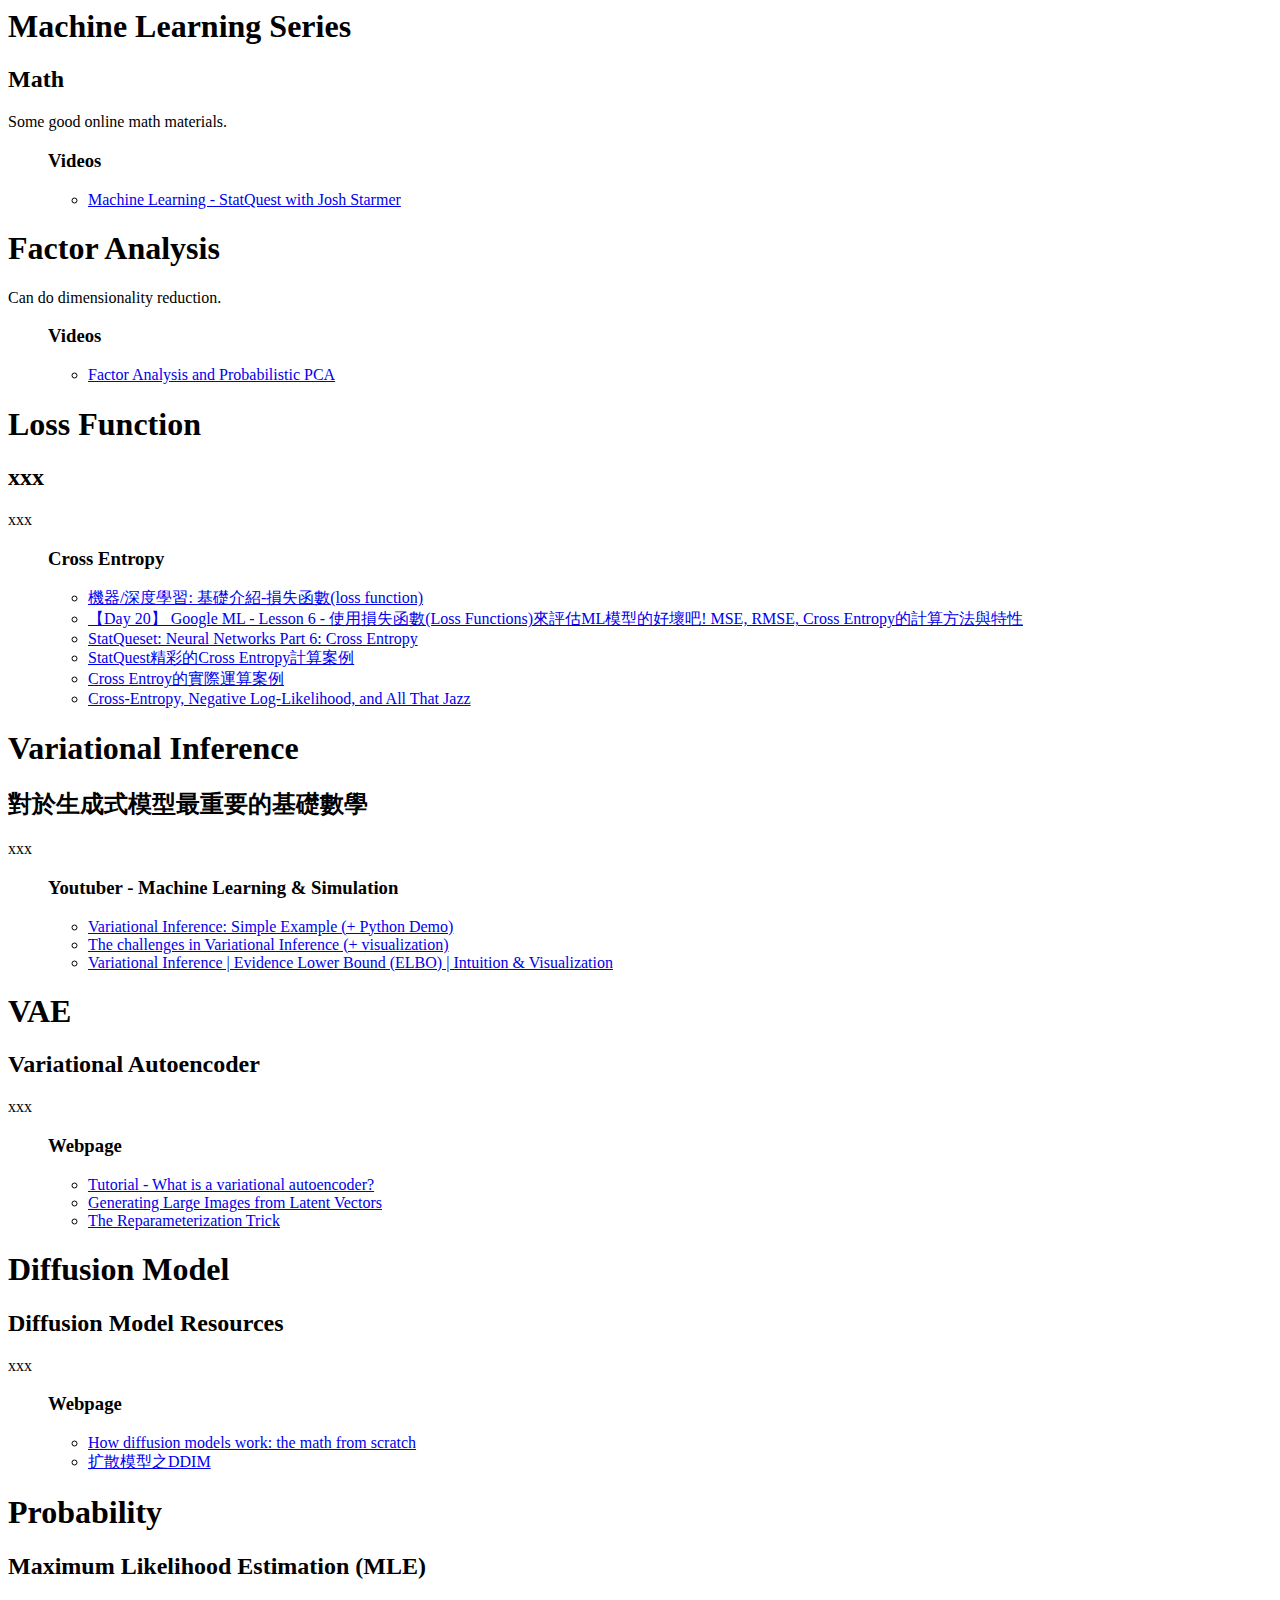
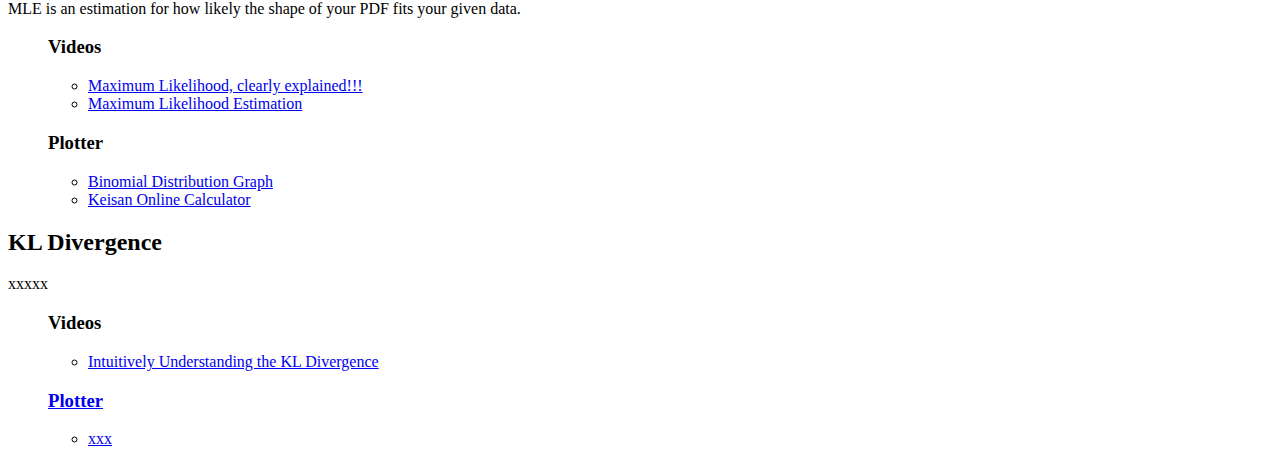
<file: old/index.html>
<html>

<head>
    <title>
        Mr.Fu's Page
    </title>
</head>

<body>
    <h1>Machine Learning Series</h1>
    <h2>Math</h2>
    <div>Some good online math materials.</div>
    <ul>
        <h3>Videos</h3>
        <ul>
            <li><a href="https://www.youtube.com/playlist?list=PLblh5JKOoLUICTaGLRoHQDuF_7q2GfuJF">Machine Learning -
                    StatQuest with Josh Starmer</a></li>
        </ul>
    </ul>

    <h1>Factor Analysis</h1>
    <div>Can do dimensionality reduction.</div>
    <ul>
        <h3>Videos</h3>
        <ul>
            <li><a href="https://www.youtube.com/watch?v=lJ0cXPoEozg">
                    Factor Analysis and Probabilistic PCA
                </a></li>
        </ul>
    </ul>

    <h1>Loss Function</h1>
    <h2>xxx</h2>
    <div>xxx</div>
    <ul>
        <h3>Cross Entropy</h3>
        <ul>
            <li><a
                    href="https://chih-sheng-huang821.medium.com/%E6%A9%9F%E5%99%A8-%E6%B7%B1%E5%BA%A6%E5%AD%B8%E7%BF%92-%E5%9F%BA%E7%A4%8E%E4%BB%8B%E7%B4%B9-%E6%90%8D%E5%A4%B1%E5%87%BD%E6%95%B8-loss-function-2dcac5ebb6cb">機器/深度學習:
                    基礎介紹-損失函數(loss function)</a></li>
            <li><a href="https://ithelp.ithome.com.tw/articles/10218158">【Day 20】 Google ML - Lesson 6 - 使用損失函數(Loss
                    Functions)來評估ML模型的好壞吧! MSE, RMSE, Cross Entropy的計算方法與特性</a></li>
            <li><a href="https://www.youtube.com/watch?v=6ArSys5qHAU&list=PLblh5JKOoLUIxGDQs4LFFD--41Vzf-ME1&index=11">StatQueset:
                    Neural Networks Part 6: Cross Entropy</a></li>
            <li><a href="https://www.youtube.com/watch?v=xBEh66V9gZo&list=PLblh5JKOoLUIxGDQs4LFFD--41Vzf-ME1&index=12">StatQuest精彩的Cross
                    Entropy計算案例</a></li>
            <li><a
                    href="https://www.cupoy.com/qa/club/ai_tw/0000016D6BA22D97000000016375706F795F72656C656173654B5741535354434C5542/0000017BA0B0F427000000086375706F795F72656C656173655155455354">Cross
                    Entroy的實際運算案例</a></li>
            <li><a
                    href="https://towardsdatascience.com/cross-entropy-negative-log-likelihood-and-all-that-jazz-47a95bd2e81">Cross-Entropy,
                    Negative Log-Likelihood, and All That Jazz</a></li>
        </ul>
    </ul>

    <h1>Variational Inference</h1>
    <h2>對於生成式模型最重要的基礎數學</h2>
    <div>xxx</div>
    <ul>
        <h3>Youtuber - Machine Learning & Simulation</h3>
        <ul>
            <li><a href="https://www.youtube.com/watch?v=u4BJdBCDR9w">
                Variational Inference: Simple Example (+ Python Demo)
            </a></li>
            <li><a href="https://www.youtube.com/watch?v=gV1NWMiiAEI">
                The challenges in Variational Inference (+ visualization)
            </a></li>
            <li><a href="https://www.youtube.com/watch?v=HxQ94L8n0vU">
                Variational Inference | Evidence Lower Bound (ELBO) | Intuition & Visualization
            </a></li>
        </ul>
    </ul>

    <h1>VAE</h1>
    <h2>Variational Autoencoder</h2>
    <div>xxx</div>
    <ul>
        <h3>Webpage</h3>
        <ul>
            <li><a href="https://jaan.io/what-is-variational-autoencoder-vae-tutorial/">Tutorial - What is a variational
                    autoencoder?</a></li>
            <li><a href="https://blog.otoro.net/2016/04/01/generating-large-images-from-latent-vectors/">Generating
                    Large Images from Latent Vectors</a></li>
            <li><a href="https://gregorygundersen.com/blog/2018/04/29/reparameterization/">
                    The Reparameterization Trick
                </a></li>
        </ul>
    </ul>

    <h1>Diffusion Model</h1>
    <h2>Diffusion Model Resources</h2>
    <div>xxx</div>
    <ul>
        <h3>Webpage</h3>
        <ul>
            <li><a href="https://theaisummer.com/diffusion-models/">
                    How diffusion models work: the math from scratch
                </a></li>
            <li><a href="https://zhuanlan.zhihu.com/p/565698027">
                扩散模型之DDIM
            </a></li>
        </ul>
    </ul>


    <h1>Probability</h1>
    <h2>Maximum Likelihood Estimation (MLE)</h2>
    <div>MLE is an estimation for how likely the shape of your PDF fits your given data.</div>
    <ul>
        <h3>Videos</h3>
        <ul>
            <li><a href="https://www.youtube.com/watch?v=XepXtl9YKwc">Maximum Likelihood, clearly explained!!! </li>
            <li><a href="https://www.youtube.com/playlist?list=PLdxWrq0zBgPXWD7_sc7uf8BdirORFRA2-">Maximum Likelihood
                    Estimation </a></li>
        </ul>
        <h3>Plotter</h3>
        <ul>
            <li><a href="https://homepage.divms.uiowa.edu/~mbognar/applets/bin.html">Binomial Distribution Graph</a>
            </li>
            <li><a href="https://keisan.casio.com/menu/system/000000000540">Keisan Online Calculator</a></li>
        </ul>
    </ul>

    <h2>KL Divergence</h2>
    <div>xxxxx</div>
    <ul>
        <h3>Videos</h3>
        <ul>
            <li><a href="https://www.youtube.com/watch?v=SxGYPqCgJWM">Intuitively Understanding the KL Divergence
            </li>
        </ul>
        <h3>Plotter</h3>
        <ul>
            <li>xxx</a>
            </li>
        </ul>
    </ul>
</body>

</html>
</file>
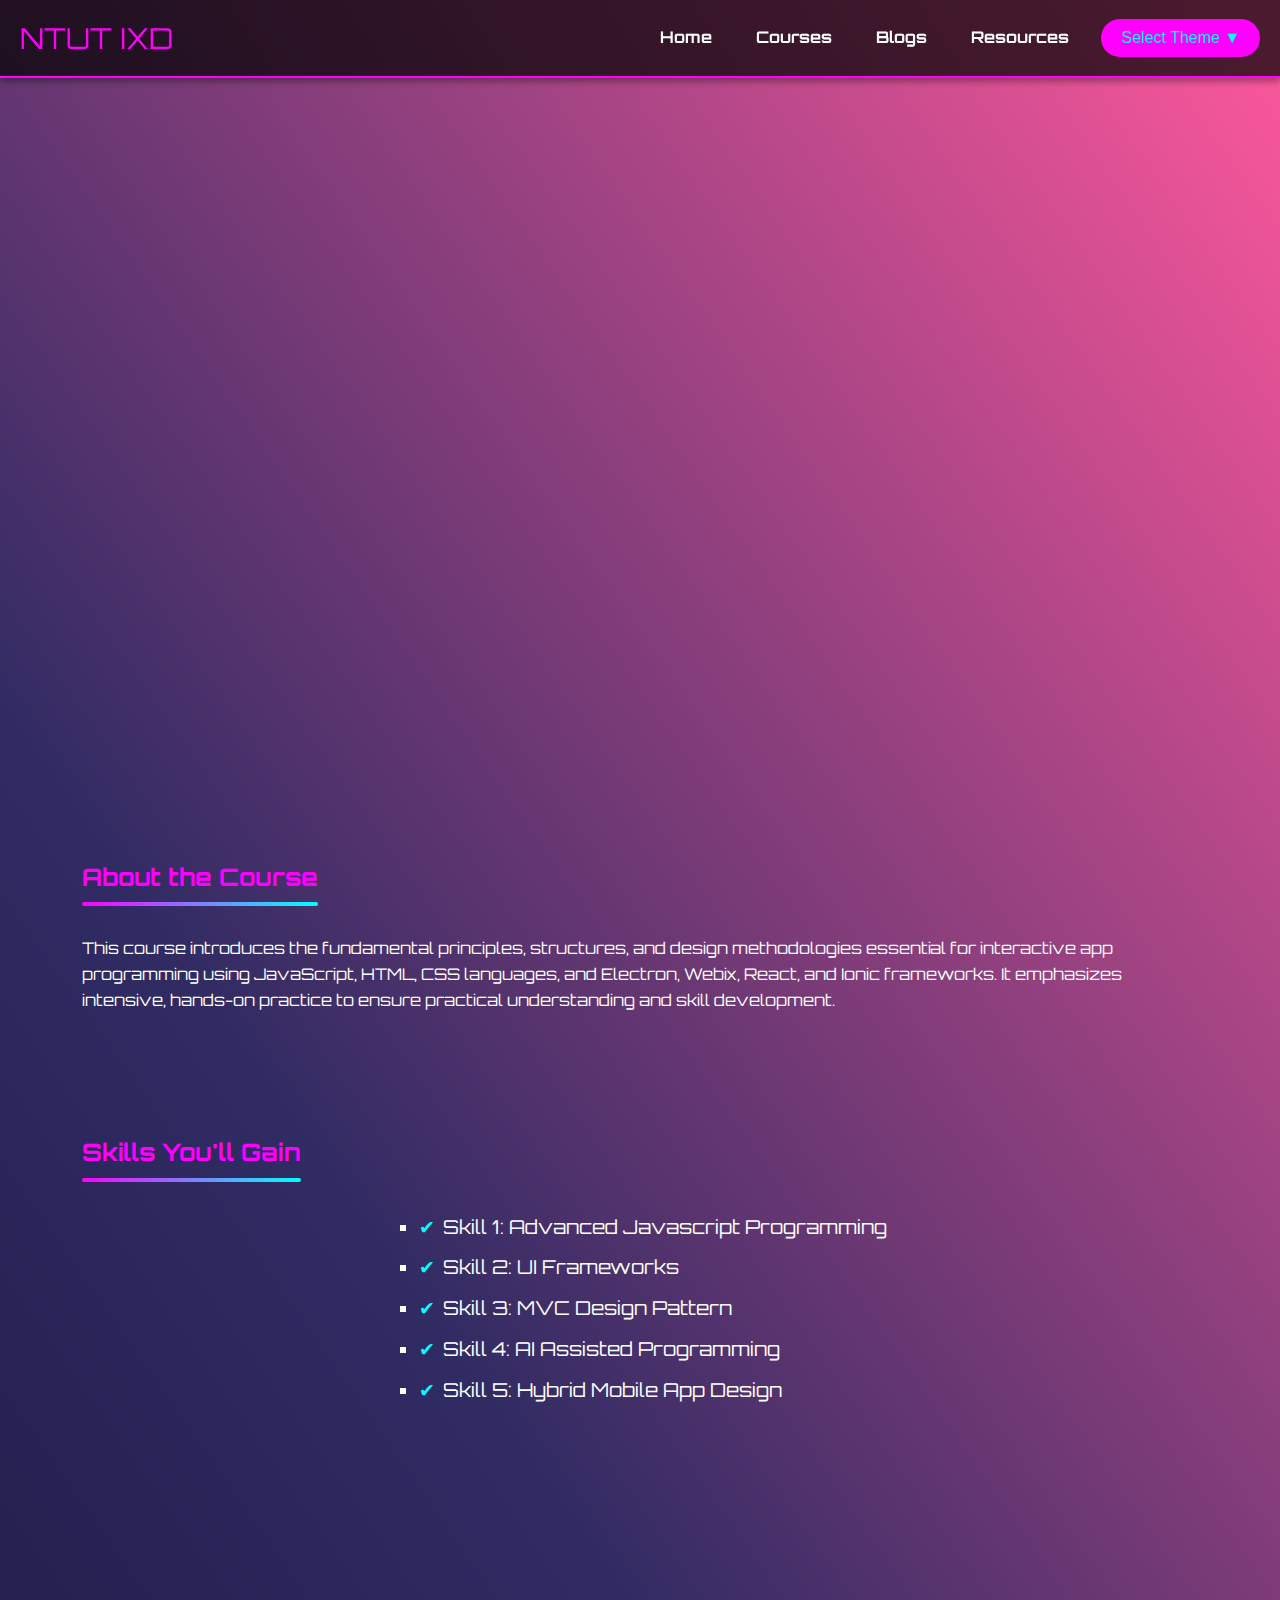
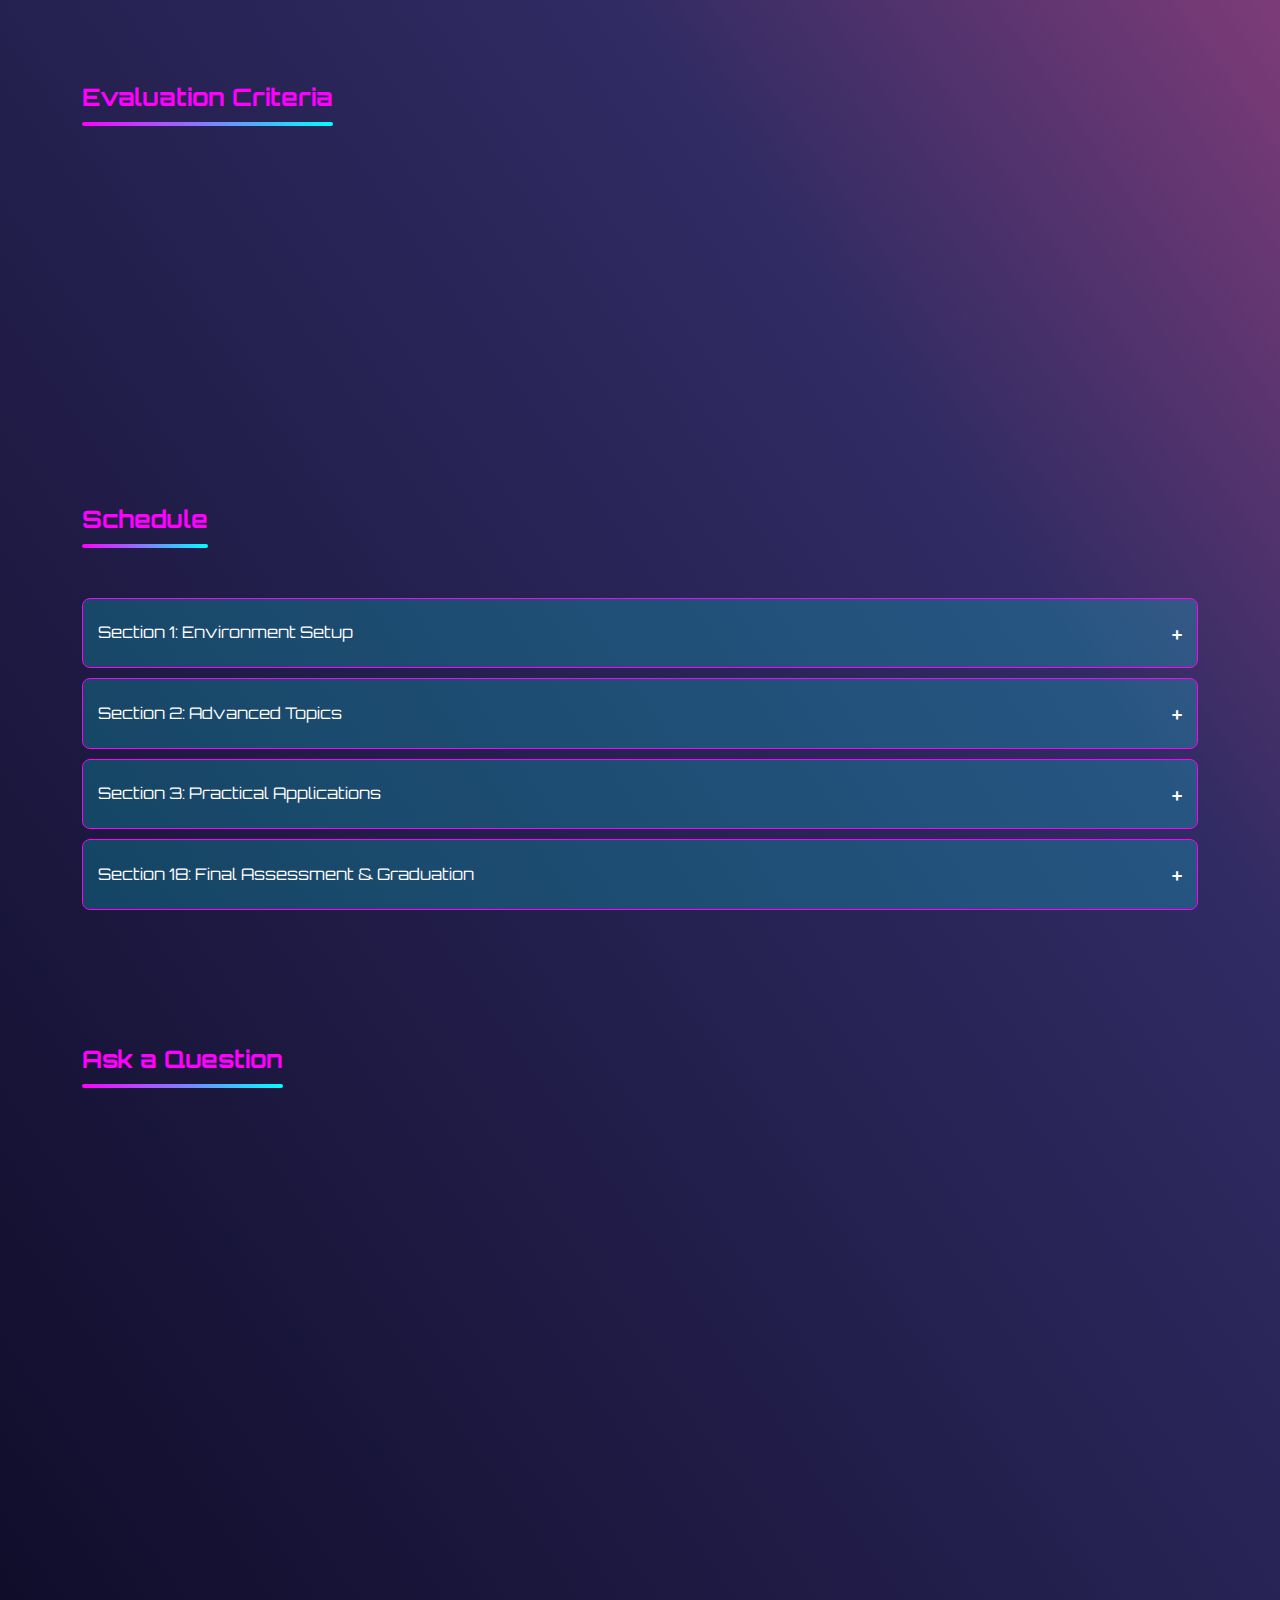
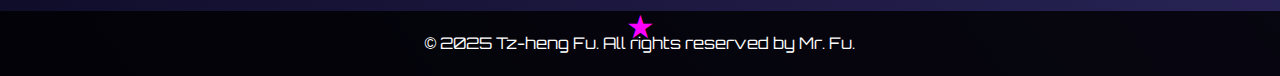
<file: index_113-2_program_II.html>
<!DOCTYPE html>
<html lang="en">

<head>
    <meta charset="UTF-8">
    <!-- Existing meta tags -->
    <meta name="viewport" content="width=device-width, initial-scale=1.0">
    <title>Advanced Interactive Programming Design</title>
    <!-- Font Links -->
    <link
        href="https://fonts.googleapis.com/css2?family=Orbitron:wght@400;700&family=Audiowide&family=VT323&display=swap"
        rel="stylesheet">
    <!-- <link href="https://fonts.googleapis.com/css2?family=Audiowide&display=swap" rel="stylesheet"> -->
    <!-- Custom Stylesheet -->
    <link rel="stylesheet" href="css/darkMode.css"> <!-- Load darkMode.css first -->
    <link rel="stylesheet" href="css/darkModeBlue.css">
    <link rel="stylesheet" href="css/darkModeHiContrast.css">
    <link rel="stylesheet" href="css/cyberpunkNeon.css">
    <link rel="stylesheet" href="css/cyberpunkHolo.css">
    <link rel="stylesheet" href="css/cyberpunkMatrix.css">
    <link rel="stylesheet" href="css/crimsonEmber.css">
    <link rel="stylesheet" href="css/electricIndigo.css">
    <link rel="stylesheet" href="css/emeraldGlow.css">
    <link rel="stylesheet" href="css/superVibrant.css">
    <link rel="stylesheet" href="css/myStyle.css"> <!-- Load myStyle.css after -->
    <!-- Theme Stylesheets -->
    <style>
        /* Optional: Smooth Transitions for Common Elements */
        body,
        .navbar,
        .video-banner .overlay,
        section,
        footer,
        .accordion-header,
        .accordion-content,
        .form-control,
        .btn-primary,
        .btn-warning {
            transition: background-color 0.3s ease, color 0.3s ease, border-color 0.3s ease;
        }
    </style>
</head>

<body>
    <!-- Responsive Navbar -->
    <nav class="navbar">
        <div class="navbar-container">
            <a class="navbar-brand" href="#">NTUT IXD</a>
            <button class="navbar-toggler" id="navbarToggler" aria-label="Toggle navigation">
                ☰
            </button>
            <div class="navbar-links" id="navbarLinks">
                <a class="nav-link active" href="#home">Home</a>
                <a class="nav-link" href="#courses">Courses</a>
                <a class="nav-link" href="#blogs">Blogs</a>
                <a class="nav-link" href="#resources">Resources</a>
                <!-- Theme Switcher Dropdown -->
                <div class="dropdown">
                    <button class="dropdown-toggle" id="themeDropdown">
                        Select Theme ▼</button>
                    <ul class="dropdown-menu" id="themeDropdownMenu">
                        <li><button class="dropdown-item" onclick="setTheme('dark-mode-1')">Classic Dark</button></li>
                        <!-- <li><button class="dropdown-item" onclick="setTheme('dark-mode-2')">Dark Blue</button></li> -->
                        <li><button class="dropdown-item" onclick="setTheme('cyberpunk-1')">Neon Cyberpunk</button></li>
                        <li><button class="dropdown-item" onclick="setTheme('cyberpunk-2')">Holographic
                                Cyberpunk</button></li>
                        <li><button class="dropdown-item" onclick="setTheme('cyberpunk-3')">Matrix Cyberpunk</button>
                        </li>
                        <li>
                            <hr class="divider">
                        </li>
                        <!-- <li><button class="dropdown-item" onclick="setTheme('crimson-ember')">Crimson Ember</button>
                        </li> -->
                        <li><button class="dropdown-item" onclick="setTheme('electric-indigo')">Electric Indigo</button>
                        </li>
                        <li><button class="dropdown-item" onclick="setTheme('emerald-glow')">Emerald Glow</button>
                        </li>
                        <li><button class="dropdown-item" onclick="setTheme('super-vibrant')">Super Vibrant</button>
                        </li>
                        <li>
                            <hr class="divider">
                        </li>
                        <li><button class="dropdown-item" onclick="setTheme('')">Light Mode</button></li>
                    </ul>
                </div>
            </div>
        </div>
    </nav>
    <!-- End of Navbar -->

    <!-- Full-width Video Banner -->
    <div class="video-banner" id="home">
        <video autoplay muted loop>
            <source
                src="https://raw.githubusercontent.com/jomo0825/jomo0825.github.io/master/video/346330714855940096.mp4"
                type="video/mp4">
            Your browser does not support the video tag.
        </video>
        <div class="overlay">
            <h1>Advanced Interactive Programming Design</h1>
            <p>Enhance your skills with our comprehensive program</p>
            <br><br>
        </div>
    </div>

    <!-- About Section -->
    <section id="about" class="section">
        <div class="container">
            <h2>About the Course</h2>
            <p>
                This course introduces the fundamental principles, structures, and design methodologies essential for
                interactive app programming using JavaScript, HTML, CSS languages, and Electron, Webix, React, and Ionic
                frameworks. It emphasizes
                intensive, hands-on practice to ensure practical understanding and skill development.
            </p>
        </div>
    </section>

    <!-- Skills You'll Gain Section -->
    <section id="skills" class="section">
        <div class="container">
            <h2>Skills You'll Gain</h2>
            <div class="skills-container">
                <div class="skills-list">
                    <ul>
                        <li>Skill 1: Advanced Javascript Programming</li>
                        <li>Skill 2: UI Frameworks</li>
                        <li>Skill 3: MVC Design Pattern</li>
                        <li>Skill 4: AI Assisted Programming</li>
                        <li>Skill 5: Hybrid Mobile App Design</li>
                    </ul>
                </div>
                <div class="skills-description">
                    <p>
                        Throughout the course, you'll engage in various activities and projects that will help you
                        develop these essential skills. Our curriculum is tailored to ensure you’re industry-ready upon
                        completion.
                    </p>
                </div>
            </div>
        </div>
    </section>

    <!-- Evaluation Criteria Section -->
    <section id="evaluation" class="section">
        <div class="container">
            <h2>Evaluation Criteria</h2>
            <table class="custom-table">
                <thead>
                    <tr>
                        <th>Criteria</th>
                        <th>%</th>
                        <th>Description</th>
                    </tr>
                </thead>
                <tbody>
                    <tr>
                        <td>Attendance</td>
                        <td>10%</td>
                        <td>Participation in classes and activities on time.</td>
                    </tr>
                    <tr>
                        <td>Mid-term Project</td>
                        <td>40%</td>
                        <td>Design and upload your mid-term project.</td>
                    </tr>
                    <tr>
                        <td>Final Project</td>
                        <td>50%</td>
                        <td>Design, upload, and present your final project.</td>
                    </tr>
                </tbody>
            </table>
        </div>
    </section>

    <!-- 18 Week Schedule in Accordion -->
    <section id="schedule" class="section">
        <div class="container">
            <h2>Schedule</h2>
            <div class="accordion" id="scheduleAccordion">
                <!-- Example Week -->
                <div class="accordion-item">
                    <div class="accordion-header" onclick="toggleAccordion('collapseOne')">
                        <span>Section 1: Environment Setup</span>
                        <span class="accordion-icon" id="collapseOneIcon">+</span>
                    </div>
                    <div class="accordion-content" id="collapseOne">
                        <div class="card">
                            <div class="card-body">
                                <h5 class="card-title">Setup Your Development Environment</h5>
                                <p class="card-text">Install all the required tools and modules. The demonstration
                                    will be shown on Windows system.
                                </p>
                            </div>
                        </div>
                    </div>
                </div>
                <!-- Week 2 -->
                <div class="accordion-item">
                    <div class="accordion-header" onclick="toggleAccordion('collapseTwo')">
                        <span>Section 2: Advanced Topics</span>
                        <span class="accordion-icon" id="collapseTwoIcon">+</span>
                    </div>
                    <div class="accordion-content" id="collapseTwo">
                        <div class="card">
                            <div class="card-body">
                                <h5 class="card-title">Deep Dive into Advanced Subjects</h5>
                                <p class="card-text">Exploration of more complex topics and their applications.</p>
                            </div>
                        </div>
                    </div>
                </div>
                <!-- Week 3 -->
                <div class="accordion-item">
                    <div class="accordion-header" onclick="toggleAccordion('collapseThree')">
                        <span>Section 3: Practical Applications</span>
                        <span class="accordion-icon" id="collapseThreeIcon">+</span>
                    </div>
                    <div class="accordion-content" id="collapseThree">
                        <div class="card">
                            <div class="card-body">
                                <h5 class="card-title">Hands-On Projects</h5>
                                <p class="card-text">Applying learned concepts through practical assignments.</p>
                            </div>
                        </div>
                    </div>
                </div>
                <!-- ... Continue adding weeks up to Week 18 -->
                <!-- Week 18 -->
                <div class="accordion-item">
                    <div class="accordion-header" onclick="toggleAccordion('collapseEighteen')">
                        <span>Section 18: Final Assessment & Graduation</span>
                        <span class="accordion-icon" id="collapseEighteenIcon">+</span>
                    </div>
                    <div class="accordion-content" id="collapseEighteen">
                        <div class="card">
                            <div class="card-body">
                                <h5 class="card-title">Final Projects and Evaluation</h5>
                                <p class="card-text">Completion of final projects and overall course assessment.</p>
                            </div>
                        </div>
                    </div>
                </div>
            </div>
        </div>
    </section>

    <!-- Message Form -->
    <section id="contact" class="section">
        <div class="container">
            <h2>Ask a Question</h2>
            <form class="contact-form">
                <div class="form-group">
                    <label for="name">Name</label>
                    <input type="text" id="name" class="form-control" placeholder="Your name" required>
                </div>
                <div class="form-group">
                    <label for="email">Email</label>
                    <input type="email" id="email" class="form-control" placeholder="Your email" required>
                </div>
                <div class="form-group">
                    <label for="message">Message</label>
                    <textarea id="message" class="form-control" placeholder="Your message" required></textarea>
                </div>
                <button type="submit" class="btn btn-primary">Send</button>
            </form>
        </div>
    </section>

    <!-- Footer -->
    <footer>
        <div class="container">
            <p>&copy; 2025 Tz-heng Fu. All rights reserved by Mr. Fu.</p>
        </div>
    </footer>

    <!-- Custom JavaScript -->
    <script src="js/main.js"></script>
</body>

</html>
</file>
<file: css/darkMode.css>
/* darkMode.css */

/* Classic Dark Mode */
body.dark-mode-1 {
    background-color: #121212;
    color: #e0e0e0;
    font-family: 'Arial', sans-serif;
}

/* Navbar Styles */
body.dark-mode-1 .navbar {
    background-color: #1f1f1f;
    padding: 15px 20px;
    position: sticky;
    top: 0;
    z-index: 1000;
}

body.dark-mode-1 .navbar-container {
    display: flex;
    justify-content: space-between;
    align-items: center;
    width: 100%;
}

body.dark-mode-1 .navbar-brand {
    font-size: 1.5em;
    color: #e0e0e0;
    text-decoration: none;
}

body.dark-mode-1 .navbar-toggler {
    font-size: 1.5em;
    background: none;
    border: none;
    color: #e0e0e0;
    cursor: pointer;
    display: none; /* Hidden on larger screens */
}

body.dark-mode-1 .navbar-links {
    display: flex;
    gap: 15px;
}

body.dark-mode-1 .navbar-links .nav-link {
    color: #e0e0e0;
    text-decoration: none;
    padding: 8px 12px;
    border-radius: 4px;
    transition: background-color 0.3s ease, color 0.3s ease;
}

body.dark-mode-1 .navbar-links .nav-link.active,
body.dark-mode-1 .navbar-links .nav-link:hover {
    background-color: #333333;
    color: #ffffff;
}

/* Dropdown Menu Styles */
body.dark-mode-1 .dropdown-toggle {
    background-color: #333333;
    color: #e0e0e0;
    padding: 10px 20px;
    border: none;
    border-radius: 4px;
    cursor: pointer;
    font-size: 1em;
}

body.dark-mode-1 .dropdown-toggle:hover {
    background-color: #444444;
}

body.dark-mode-1 .dropdown-menu {
    display: none; /* Hidden by default */
    position: absolute;
    background-color: #1f1f1f;
    min-width: 160px;
    box-shadow: 0px 8px 16px 0px rgba(0,0,0,0.2);
    z-index: 1;
    border-radius: 4px;
    overflow: hidden;
    margin-top: 10px;
}

body.dark-mode-1 .dropdown-menu.active {
    display: block;
}

body.dark-mode-1 .dropdown-menu .dropdown-item {
    color: #e0e0e0;
    padding: 12px 16px;
    text-decoration: none;
    display: block;
    cursor: pointer;
    transition: background-color 0.3s ease, color 0.3s ease;
}

body.dark-mode-1 .dropdown-menu .dropdown-item:hover {
    background-color: #333333;
    color: #ffffff;
}

/* Divider Styles */
body.dark-mode-1 .divider {
    height: 1px;
    background-color: #444444;
    margin: 5px 0;
}

body.dark-mode-1 .video-banner {
    position: relative;
    width: 100%;
    height: 60vh;
    overflow: hidden;
}

body.dark-mode-1 .video-banner video {
    width: 100%;
    height: 100%;
    object-fit: cover;
}

body.dark-mode-1 .video-banner .overlay {
    position: absolute;
    top: 0;
    left: 0;
    width: 100%;
    height: 100%;
    background: rgba(18, 18, 18, 0.7);
    display: flex;
    flex-direction: column;
    justify-content: center;
    align-items: center;
    text-align: center;
    color: #e0e0e0;
}

body.dark-mode-1 .video-banner .overlay h1 {
    font-size: 3em;
    margin-bottom: 10px;
}

body.dark-mode-1 .video-banner .overlay p {
    font-size: 1.5em;
}

body.dark-mode-1 section {
    padding: 60px 20px;
}

body.dark-mode-1 .container {
    max-width: 1200px;
    margin: 0 auto;
}

body.dark-mode-1 h2 {
    text-align: center;
    margin-bottom: 40px;
    color: #ffffff;
}

body.dark-mode-1 .skills-container {
    display: flex;
    flex-wrap: wrap;
    gap: 20px;
}

body.dark-mode-1 .skills-list ul {
    list-style-type: disc;
    padding-left: 20px;
}

body.dark-mode-1 .skills-list li {
    margin-bottom: 10px;
}

body.dark-mode-1 .custom-table {
    width: 100%;
    border-collapse: collapse;
    margin-top: 20px;
}

body.dark-mode-1 .custom-table thead {
    background-color: #1f1f1f;
    color: #e0e0e0;
}

body.dark-mode-1 .custom-table th,
body.dark-mode-1 .custom-table td {
    padding: 12px;
    border: 1px solid #444444;
    text-align: left;
}

body.dark-mode-1 .custom-table tbody tr:nth-of-type(odd) {
    background-color: #2c2c2c;
}

body.dark-mode-1 .custom-table tbody tr:nth-of-type(even) {
    background-color: #1e1e1e;
}

body.dark-mode-1 .custom-table tbody tr:hover {
    background-color: #333333;
}

body.dark-mode-1 .accordion {
    margin-top: 20px;
}

body.dark-mode-1 .accordion-item {
    border: 1px solid #444444;
    border-radius: 4px;
    margin-bottom: 10px;
    overflow: hidden;
}

body.dark-mode-1 .accordion-header {
    background-color: #1f1f1f;
    color: #e0e0e0;
    padding: 15px;
    cursor: pointer;
    display: flex;
    justify-content: space-between;
    align-items: center;
}

body.dark-mode-1 .accordion-header:hover {
    background-color: #333333;
}

body.dark-mode-1 .accordion-content {
    /* display: none; */
    background-color: #2c2c2c;
    padding: 15px;
}

body.dark-mode-1 .card {
    background-color: #1e1e1e;
    border: 1px solid #444444;
    border-radius: 4px;
    padding: 15px;
}

body.dark-mode-1 .card-title {
    margin-bottom: 10px;
    color: #ffffff;
}

body.dark-mode-1 .card-text {
    color: #e0e0e0;
}

body.dark-mode-1 .contact-form {
    max-width: 600px;
    margin: 0 auto;
}

body.dark-mode-1 .form-group {
    margin-bottom: 15px;
}

body.dark-mode-1 .form-group label {
    display: block;
    margin-bottom: 5px;
    color: #e0e0e0;
}

body.dark-mode-1 .form-control {
    width: 100%;
    padding: 10px;
    background-color: #2c2c2c;
    color: #e0e0e0;
    border: 1px solid #444444;
    border-radius: 4px;
}

body.dark-mode-1 .form-control::placeholder {
    color: #aaaaaa;
}

body.dark-mode-1 .btn-primary {
    background-color: #bb86fc;
    border: none;
    padding: 10px 20px;
    color: #ffffff;
    cursor: pointer;
    border-radius: 4px;
    transition: background-color 0.3s ease;
}

body.dark-mode-1 .btn-primary:hover {
    background-color: #a676f1;
}

body.dark-mode-1 footer {
    background-color: #1f1f1f;
    color: #e0e0e0;
    text-align: center;
    padding: 20px;
}

body.dark-mode-1 .list-group-item {
    background-color: #2c2c2c;
    color: #e0e0e0;
    border: 1px solid #444444;
    padding: 10px 15px;
    margin-bottom: 5px;
    border-radius: 4px;
    cursor: pointer;
    transition: background-color 0.3s ease, color 0.3s ease;
}

body.dark-mode-1 .list-group-item:hover {
    background-color: #444444;
    color: #ffffdd;
}

body.dark-mode-1 .list-group-item:active {
    background-color: #555555;
}

/* Responsive Navbar Styles within Dark Mode */
@media (max-width: 768px) {
    /* Show toggler on mobile */
    body.dark-mode-1 .navbar-toggler {
        display: block;
    }

    /* Hide navbar links by default on mobile */
    body.dark-mode-1 .navbar-links {
        display: none;
        flex-direction: column;
        width: 100%;
        position: absolute;
        top: 60px; /* Adjust based on navbar height */
        left: 0;
        background-color: #1f1f1f; /* Match dark theme */
        padding: 10px 0;
        z-index: 999; /* Ensure it appears above other elements */
    }

    /* Show navbar links when active */
    body.dark-mode-1 .navbar-links.active {
        display: flex;
    }

    /* Navbar links styling on mobile */
    body.dark-mode-1 .navbar-links .nav-link {
        padding: 10px 20px;
    }
}
</file>
<file: css/darkModeBlue.css>
/* darkModeBlue.css */

/* Blue-Toned Dark Mode */
body.dark-mode-2 {
    background-color: #0d1b2a;
    color: #e0e0e0;
    font-family: 'Arial', sans-serif;
}

/* Navbar Styles */
body.dark-mode-2 .navbar {
    background-color: #1b263b;
    padding: 15px 20px;
    position: sticky;
    top: 0;
    z-index: 1000;
}

body.dark-mode-2 .navbar-container {
    display: flex;
    justify-content: space-between;
    align-items: center;
}

body.dark-mode-2 .navbar-brand {
    font-size: 1.5em;
    color: #e0e0e0;
    text-decoration: none;
}

body.dark-mode-2 .navbar-toggler {
    font-size: 1.5em;
    background: none;
    border: none;
    color: #e0e0e0;
    cursor: pointer;
    display: none; /* Hidden on larger screens */
}

body.dark-mode-2 .navbar-links {
    display: flex;
    gap: 15px;
}

body.dark-mode-2 .navbar-links .nav-link {
    color: #e0e0e0;
    text-decoration: none;
    padding: 8px 12px;
    border-radius: 4px;
    transition: background-color 0.3s ease, color 0.3s ease;
}

body.dark-mode-2 .navbar-links .nav-link.active,
body.dark-mode-2 .navbar-links .nav-link:hover {
    background-color: #2a3d54;
    color: #ffffff;
}

/* Dropdown Menu Styles */
body.dark-mode-2 .dropdown-toggle {
    background-color: #2a3d54;
    color: #e0e0e0;
    padding: 10px 20px;
    border: none;
    border-radius: 4px;
    cursor: pointer;
    font-size: 1em;
}

body.dark-mode-2 .dropdown-toggle:hover {
    background-color: #3a4f6a;
}

body.dark-mode-2 .dropdown-menu {
    display: none; /* Hidden by default */
    position: absolute;
    background-color: #1b263b;
    min-width: 160px;
    box-shadow: 0px 8px 16px 0px rgba(0,0,0,0.2);
    z-index: 1;
    border-radius: 4px;
    overflow: hidden;
    margin-top: 10px;
}

body.dark-mode-2 .dropdown-menu.active {
    display: block;
}

body.dark-mode-2 .dropdown-menu .dropdown-item {
    color: #2a3d54;
    padding: 12px 16px;
    text-decoration: none;
    display: block;
    cursor: pointer;
    transition: background-color 0.3s ease, color 0.3s ease;
}

body.dark-mode-2 .dropdown-menu .dropdown-item:hover {
    background-color: #334e68;
    color: #ffffff;
}

/* Divider Styles */
body.dark-mode-2 .divider {
    height: 1px;
    background-color: #2a3d54;
    margin: 5px 0;
}

/* Video Banner Styles */
body.dark-mode-2 .video-banner {
    position: relative;
    width: 100%;
    height: 60vh;
    overflow: hidden;
}

body.dark-mode-2 .video-banner video {
    width: 100%;
    height: 100%;
    object-fit: cover;
}

body.dark-mode-2 .video-banner .overlay {
    position: absolute;
    top: 0;
    left: 0;
    width: 100%;
    height: 100%;
    background: rgba(13, 27, 42, 0.8);
    display: flex;
    flex-direction: column;
    justify-content: center;
    align-items: center;
    text-align: center;
    color: #e0e0e0;
}

body.dark-mode-2 .video-banner .overlay h1 {
    font-size: 3em;
    margin-bottom: 10px;
    color: #3282b8;
}

body.dark-mode-2 .video-banner .overlay p {
    font-size: 1.5em;
}

/* Section Styles */
body.dark-mode-2 section {
    background-color: #1b263b;
    color: #e0e0e0;
    padding: 60px 20px;
}

body.dark-mode-2 .container {
    max-width: 1200px;
    margin: 0 auto;
}

body.dark-mode-2 h2 {
    text-align: center;
    margin-bottom: 40px;
    color: #3282b8;
}

body.dark-mode-2 .skills-container {
    display: flex;
    flex-wrap: wrap;
    gap: 20px;
}

body.dark-mode-2 .skills-list ul {
    list-style-type: disc;
    padding-left: 20px;
}

body.dark-mode-2 .skills-list li {
    margin-bottom: 10px;
}

body.dark-mode-2 .skills-description {
    color: #e0e0e0;
}

/* Custom Table Styles */
body.dark-mode-2 .custom-table {
    width: 100%;
    border-collapse: collapse;
    margin-top: 20px;
}

body.dark-mode-2 .custom-table thead {
    background-color: #1b263b;
    color: #3282b8;
}

body.dark-mode-2 .custom-table th,
body.dark-mode-2 .custom-table td {
    padding: 12px;
    border: 1px solid #2a3d54;
    text-align: left;
}

body.dark-mode-2 .custom-table tbody tr:nth-of-type(odd) {
    background-color: #415a77;
}

body.dark-mode-2 .custom-table tbody tr:nth-of-type(even) {
    background-color: #1b263b;
}

body.dark-mode-2 .custom-table tbody tr:hover {
    background-color: #2a3d54;
}

/* Accordion Styles */
body.dark-mode-2 .accordion {
    margin-top: 20px;
}

body.dark-mode-2 .accordion-item {
    border: 1px solid #2a3d54;
    border-radius: 4px;
    margin-bottom: 10px;
    overflow: hidden;
}

body.dark-mode-2 .accordion-header {
    background-color: #1b263b;
    color: #e0e0e0;
    padding: 15px;
    cursor: pointer;
    display: flex;
    justify-content: space-between;
    align-items: center;
    transition: background-color 0.3s ease, color 0.3s ease, border-color 0.3s ease;
}

body.dark-mode-2 .accordion-header:hover {
    background-color: #2a3d54;
}

body.dark-mode-2 .accordion-content {
    display: none; /* Initially hidden */
    background-color: #334e68;
    padding: 15px;
    transition: display 0.3s ease;
}

body.dark-mode-2 .accordion-content.active {
    display: block;
}

body.dark-mode-2 .card {
    background-color: #1b263b;
    border: 1px solid #2a3d54;
    border-radius: 4px;
    padding: 15px;
}

body.dark-mode-2 .card-title {
    margin-bottom: 10px;
    color: #3282b8;
}

body.dark-mode-2 .card-text {
    color: #e0e0e0;
}

/* Form Styles */
body.dark-mode-2 .contact-form {
    max-width: 600px;
    margin: 0 auto;
}

body.dark-mode-2 .form-group {
    margin-bottom: 15px;
}

body.dark-mode-2 .form-group label {
    display: block;
    margin-bottom: 5px;
    color: #3282b8;
}

body.dark-mode-2 .form-control {
    background-color: #334e68;
    color: #e0e0e0;
    border: 1px solid #2a3d54;
    padding: 10px;
    border-radius: 4px;
    width: 100%;
    transition: background-color 0.3s ease, color 0.3s ease, border-color 0.3s ease;
}

body.dark-mode-2 .form-control::placeholder {
    color: #2a3d54;
}

body.dark-mode-2 .btn-primary {
    background-color: #3282b8;
    border: none;
    padding: 10px 20px;
    color: #ffffff;
    cursor: pointer;
    border-radius: 4px;
    transition: background-color 0.3s ease;
}

body.dark-mode-2 .btn-primary:hover {
    background-color: #2a3d54;
}

/* Footer Styles */
body.dark-mode-2 footer {
    background-color: #1b263b;
    color: #e0e0e0;
    text-align: center;
    padding: 20px 0;
}

/* List Group Styles */
body.dark-mode-2 .list-group-item {
    background-color: #334e68;
    color: #e0e0e0;
    border: 1px solid #2a3d54;
    padding: 10px 15px;
    margin-bottom: 5px;
    border-radius: 4px;
    cursor: pointer;
    transition: background-color 0.3s ease, color 0.3s ease;
}

body.dark-mode-2 .list-group-item:hover {
    background-color: #2a3d54;
    color: #ffffff;
}

body.dark-mode-2 .list-group-item:active {
    background-color: #415a77;
}

/* Responsive Navbar Styles within Dark Mode */
@media (max-width: 768px) {
    /* Show toggler on mobile */
    body.dark-mode-2 .navbar-toggler {
        display: block;
    }

    /* Hide navbar links by default on mobile */
    body.dark-mode-2 .navbar-links {
        display: none;
        flex-direction: column;
        width: 100%;
        position: absolute;
        top: 60px; /* Adjust based on navbar height */
        left: 0;
        background-color: #1f1f1f; /* Match dark theme */
        padding: 10px 0;
        z-index: 999; /* Ensure it appears above other elements */
    }

    /* Show navbar links when active */
    body.dark-mode-2 .navbar-links.active {
        display: flex;
    }

    /* Navbar links styling on mobile */
    body.dark-mode-2 .navbar-links .nav-link {
        padding: 10px 20px;
    }
}
</file>
<file: css/darkModeHiContrast.css>
/* darkModeHiContrast.css */

/* High Contrast Dark Mode */
body.dark-mode-3 {
    background-color: #000000;
    color: #ffffff;
    font-family: 'Arial', sans-serif;
}

/* Navbar Styles */
body.dark-mode-3 .navbar {
    background-color: #000000;
    padding: 15px 20px;
    border-bottom: 2px solid #ffffff;
    position: sticky;
    top: 0;
    z-index: 1000;
}

body.dark-mode-3 .navbar-container {
    display: flex;
    justify-content: space-between;
    align-items: center;
}

body.dark-mode-3 .navbar-brand {
    font-size: 1.5em;
    color: #ffffff;
    text-decoration: none;
}

body.dark-mode-3 .navbar-toggler {
    font-size: 1.5em;
    background: none;
    border: none;
    color: #ffffff;
    cursor: pointer;
    display: none; /* Hidden on larger screens */
}

body.dark-mode-3 .navbar-links {
    display: flex;
    gap: 15px;
}

body.dark-mode-3 .navbar-links .nav-link {
    color: #ffffff;
    text-decoration: none;
    padding: 8px 12px;
    border-radius: 4px;
    transition: background-color 0.3s ease, color 0.3s ease;
}

body.dark-mode-3 .navbar-links .nav-link.active,
body.dark-mode-3 .navbar-links .nav-link:hover {
    background-color: #ffffff;
    color: #000000;
}

/* Dropdown Menu Styles */
body.dark-mode-3 .dropdown-toggle {
    background-color: #ffffff;
    color: #000000;
    padding: 10px 20px;
    border: none;
    border-radius: 4px;
    cursor: pointer;
    font-size: 1em;
}

body.dark-mode-3 .dropdown-toggle:hover {
    background-color: #cccccc;
}

body.dark-mode-3 .dropdown-menu {
    display: none; /* Hidden by default */
    position: absolute;
    background-color: #000000;
    min-width: 160px;
    box-shadow: 0px 8px 16px 0px rgba(255,255,255,0.2);
    z-index: 1;
    border-radius: 4px;
    overflow: hidden;
    margin-top: 10px;
}

body.dark-mode-3 .dropdown-menu.active {
    display: block;
}

body.dark-mode-3 .dropdown-menu .dropdown-item {
    color: #ffffff;
    padding: 12px 16px;
    text-decoration: none;
    display: block;
    cursor: pointer;
    transition: background-color 0.3s ease, color 0.3s ease;
}

body.dark-mode-3 .dropdown-menu .dropdown-item:hover {
    background-color: #ffffff;
    color: #000000;
}

/* Divider Styles */
body.dark-mode-3 .divider {
    height: 1px;
    background-color: #ffffff;
    margin: 5px 0;
}

/* Video Banner Styles */
body.dark-mode-3 .video-banner {
    position: relative;
    width: 100%;
    height: 60vh;
    overflow: hidden;
}

body.dark-mode-3 .video-banner video {
    width: 100%;
    height: 100%;
    object-fit: cover;
}

body.dark-mode-3 .video-banner .overlay {
    position: absolute;
    top: 0;
    left: 0;
    width: 100%;
    height: 100%;
    background: rgba(0, 0, 0, 0.8);
    display: flex;
    flex-direction: column;
    justify-content: center;
    align-items: center;
    text-align: center;
    color: #ffffff;
}

body.dark-mode-3 .video-banner .overlay h1 {
    font-size: 3em;
    margin-bottom: 10px;
    color: #ffffff;
}

body.dark-mode-3 .video-banner .overlay p {
    font-size: 1.5em;
}

/* Section Styles */
body.dark-mode-3 section {
    background-color: #000000;
    color: #ffffff;
    padding: 60px 20px;
}

body.dark-mode-3 .container {
    max-width: 1200px;
    margin: 0 auto;
}

body.dark-mode-3 h2 {
    text-align: center;
    margin-bottom: 40px;
    color: #ffffff;
}

body.dark-mode-3 .skills-container {
    display: flex;
    flex-wrap: wrap;
    gap: 20px;
}

body.dark-mode-3 .skills-list ul {
    list-style-type: disc;
    padding-left: 20px;
}

body.dark-mode-3 .skills-list li {
    margin-bottom: 10px;
}

body.dark-mode-3 .skills-description {
    color: #ffffff;
}

/* Custom Table Styles */
body.dark-mode-3 .custom-table {
    width: 100%;
    border-collapse: collapse;
    margin-top: 20px;
}

body.dark-mode-3 .custom-table thead {
    background-color: #000000;
    color: #ffffff;
}

body.dark-mode-3 .custom-table th,
body.dark-mode-3 .custom-table td {
    padding: 12px;
    border: 1px solid #ffffff;
    text-align: left;
}

body.dark-mode-3 .custom-table tbody tr:nth-of-type(odd) {
    background-color: #1a1a1a;
}

body.dark-mode-3 .custom-table tbody tr:nth-of-type(even) {
    background-color: #000000;
}

body.dark-mode-3 .custom-table tbody tr:hover {
    background-color: #333333;
}

/* Accordion Styles */
body.dark-mode-3 .accordion {
    margin-top: 20px;
}

body.dark-mode-3 .accordion-item {
    border: 1px solid #ffffff;
    border-radius: 4px;
    margin-bottom: 10px;
    overflow: hidden;
}

body.dark-mode-3 .accordion-header {
    background-color: #000000;
    color: #ffffff;
    padding: 15px;
    cursor: pointer;
    display: flex;
    justify-content: space-between;
    align-items: center;
    transition: background-color 0.3s ease, color 0.3s ease, border-color 0.3s ease;
}

body.dark-mode-3 .accordion-header:hover {
    background-color: #1a1a1a;
}

body.dark-mode-3 .accordion-content {
    display: none; /* Initially hidden */
    background-color: #1a1a1a;
    padding: 15px;
    transition: display 0.3s ease;
}

body.dark-mode-3 .accordion-content.active {
    display: block;
}

body.dark-mode-3 .card {
    background-color: #000000;
    border: 1px solid #ffffff;
    border-radius: 4px;
    padding: 15px;
}

body.dark-mode-3 .card-title {
    margin-bottom: 10px;
    color: #ffffff;
}

body.dark-mode-3 .card-text {
    color: #ffffff;
}

/* Form Styles */
body.dark-mode-3 .contact-form {
    max-width: 600px;
    margin: 0 auto;
}

body.dark-mode-3 .form-group {
    margin-bottom: 15px;
}

body.dark-mode-3 .form-group label {
    display: block;
    margin-bottom: 5px;
    color: #ffffff;
}

body.dark-mode-3 .form-control {
    background-color: #1a1a1a;
    color: #ffffff;
    border: 1px solid #ffffff;
    padding: 10px;
    border-radius: 4px;
    width: 100%;
    transition: background-color 0.3s ease, color 0.3s ease, border-color 0.3s ease;
}

body.dark-mode-3 .form-control::placeholder {
    color: #ffffff;
}

body.dark-mode-3 .btn-primary {
    background-color: #ff5722;
    border: none;
    padding: 10px 20px;
    color: #ffffff;
    cursor: pointer;
    border-radius: 4px;
    transition: background-color 0.3s ease;
}

body.dark-mode-3 .btn-primary:hover {
    background-color: #e04e1a;
}

/* Footer Styles */
body.dark-mode-3 footer {
    background-color: #000000;
    color: #ffffff;
    text-align: center;
    padding: 20px 0;
}

/* List Group Styles */
body.dark-mode-3 .list-group-item {
    background-color: #1a1a1a;
    color: #ffffff;
    border: 1px solid #ffffff;
    padding: 10px 15px;
    margin-bottom: 5px;
    border-radius: 4px;
    cursor: pointer;
    transition: background-color 0.3s ease, color 0.3s ease;
}

body.dark-mode-3 .list-group-item:hover {
    background-color: #333333;
    color: #000000;
}

body.dark-mode-3 .list-group-item:active {
    background-color: #495057;
}

/* Responsive Navbar Styles within Dark Mode */
@media (max-width: 768px) {
    /* Show toggler on mobile */
    body.dark-mode-3 .navbar-toggler {
        display: block;
    }

    /* Hide navbar links by default on mobile */
    body.dark-mode-3 .navbar-links {
        display: none;
        flex-direction: column;
        width: 100%;
        position: absolute;
        top: 60px; /* Adjust based on navbar height */
        left: 0;
        background-color: #1f1f1f; /* Match dark theme */
        padding: 10px 0;
        z-index: 999; /* Ensure it appears above other elements */
    }

    /* Show navbar links when active */
    body.dark-mode-3 .navbar-links.active {
        display: flex;
    }

    /* Navbar links styling on mobile */
    body.dark-mode-3 .navbar-links .nav-link {
        padding: 10px 20px;
    }
}
</file>
<file: css/cyberpunkNeon.css>
/* cyberpunkNeon.css */

/* Neon Cyberpunk Theme */
body.cyberpunk-1 {
    background-color: #0d0d0d;
    color: #f0f0f0;
    font-family: 'Orbitron', sans-serif;
}

body.cyberpunk-1 .navbar {
    background-color: #1a1a1a;
    padding: 15px 20px;
    position: sticky;
    top: 0;
    z-index: 1000;
}

body.cyberpunk-1 .navbar-container {
    display: flex;
    justify-content: space-between;
    align-items: center;
}

body.cyberpunk-1 .navbar-brand {
    font-size: 1.5em;
    color: #ff39e0;
    text-decoration: none;
}

body.cyberpunk-1 .navbar-toggler {
    font-size: 1.5em;
    background: none;
    border: none;
    color: #ff39e0;
    cursor: pointer;
    display: none; /* Hidden on larger screens */
}

body.cyberpunk-1 .navbar-links {
    display: flex;
    gap: 15px;
}

body.cyberpunk-1 .navbar-links .nav-link {
    color: #ff39e0;
    text-decoration: none;
    padding: 8px 12px;
    border-radius: 4px;
    transition: background-color 0.3s ease, color 0.3s ease;
}

body.cyberpunk-1 .navbar-links .nav-link.active,
body.cyberpunk-1 .navbar-links .nav-link:hover {
    background-color: #333333;
    color: #ffffff;
}

body.cyberpunk-1 .theme-switcher {
    display: flex;
    justify-content: center;
    margin: 20px 0;
}

body.cyberpunk-1 .dropdown {
    position: relative;
    display: inline-block;
}

body.cyberpunk-1 .dropdown-toggle {
    background-color: #333333;
    color: #ff39e0;
    padding: 10px 20px;
    border: none;
    border-radius: 4px;
    cursor: pointer;
    font-size: 1em;
}

body.cyberpunk-1 .dropdown-toggle:hover {
    background-color: #444444;
}

body.cyberpunk-1 .dropdown-menu {
    display: none;
    position: absolute;
    background-color: #1a1a1a;
    min-width: 160px;
    box-shadow: 0px 8px 16px 0px rgba(0,0,0,0.2);
    z-index: 1;
    border-radius: 4px;
    overflow: hidden;
}

body.cyberpunk-1 .dropdown-menu.active {
    display: block;
}

body.cyberpunk-1 .dropdown-menu .dropdown-item {
    color: #ff39e0;
    padding: 12px 16px;
    text-decoration: none;
    display: block;
    cursor: pointer;
    transition: background-color 0.3s ease, color 0.3s ease;
}

body.cyberpunk-1 .dropdown-menu .dropdown-item:hover {
    background-color: #343a40;
    color: #ffffff;
}

body.cyberpunk-1 .divider {
    height: 1px;
    background-color: #444444;
    margin: 5px 0;
}

body.cyberpunk-1 .video-banner {
    position: relative;
    width: 100%;
    height: 60vh;
    overflow: hidden;
}

body.cyberpunk-1 .video-banner video {
    width: 100%;
    height: 100%;
    object-fit: cover;
}

body.cyberpunk-1 .video-banner .overlay {
    position: absolute;
    top: 0;
    left: 0;
    width: 100%;
    height: 100%;
    background: rgba(13, 13, 13, 0.7);
    display: flex;
    flex-direction: column;
    justify-content: center;
    align-items: center;
    text-align: center;
    color: #f0f0f0;
}

body.cyberpunk-1 .video-banner .overlay h1 {
    font-size: 3em;
    margin-bottom: 10px;
    color: #ff39e0;
}

body.cyberpunk-1 .video-banner .overlay p {
    font-size: 1.5em;
}

body.cyberpunk-1 .section {
    padding: 60px 20px;
}

body.cyberpunk-1 .container {
    max-width: 1200px;
    margin: 0 auto;
}

body.cyberpunk-1 h2 {
    text-align: center;
    margin-bottom: 40px;
    color: #ff39e0;
}

body.cyberpunk-1 .skills-container {
    display: flex;
    flex-wrap: wrap;
    gap: 20px;
}

body.cyberpunk-1 .skills-list ul {
    list-style-type: disc;
    padding-left: 20px;
}

body.cyberpunk-1 .skills-list li {
    margin-bottom: 10px;
}

body.cyberpunk-1 .skills-description {
    color: #f0f0f0;
}

body.cyberpunk-1 .custom-table {
    width: 100%;
    border-collapse: collapse;
    margin-top: 20px;
}

body.cyberpunk-1 .custom-table thead {
    background-color: #1a1a1a;
    color: #ff39e0;
}

body.cyberpunk-1 .custom-table th,
body.cyberpunk-1 .custom-table td {
    padding: 12px;
    border: 1px solid #ff39e0;
    text-align: left;
}

body.cyberpunk-1 .custom-table tbody tr:nth-of-type(odd) {
    background-color: #2c2c2c;
}

body.cyberpunk-1 .custom-table tbody tr:nth-of-type(even) {
    background-color: #1a1a1a;
}

body.cyberpunk-1 .custom-table tbody tr:hover {
    background-color: #333333;
}

body.cyberpunk-1 .accordion {
    margin-top: 20px;
}

body.cyberpunk-1 .accordion-item {
    border: 1px solid #ff39e0;
    border-radius: 4px;
    margin-bottom: 10px;
    overflow: hidden;
}

body.cyberpunk-1 .accordion-header {
    background-color: #1a1a1a;
    color: #ff39e0;
    padding: 15px;
    cursor: pointer;
    display: flex;
    justify-content: space-between;
    align-items: center;
}

body.cyberpunk-1 .accordion-header:hover {
    background-color: #333333;
}

body.cyberpunk-1 .accordion-content {
    /* display: none; */
    background-color: #2c2c2c;
    padding: 15px;
}

body.cyberpunk-1 .card {
    background-color: #1a1a1a;
    border: 1px solid #ff39e0;
    border-radius: 4px;
    padding: 15px;
}

body.cyberpunk-1 .card-title {
    margin-bottom: 10px;
    color: #ff39e0;
}

body.cyberpunk-1 .card-text {
    color: #f0f0f0;
}

body.cyberpunk-1 .contact-form {
    max-width: 600px;
    margin: 0 auto;
}

body.cyberpunk-1 .form-group {
    margin-bottom: 15px;
}

body.cyberpunk-1 .form-group label {
    display: block;
    margin-bottom: 5px;
    color: #ff39e0;
}

body.cyberpunk-1 .form-control {
    width: 100%;
    padding: 10px;
    background-color: #333333;
    color: #f0f0f0;
    border: 1px solid #ff39e0;
    border-radius: 4px;
}

body.cyberpunk-1 .form-control::placeholder {
    color: #ff79c6;
}

body.cyberpunk-1 .btn-primary {
    background-color: #ff39e0;
    border: none;
    padding: 10px 20px;
    color: #ffffff;
    cursor: pointer;
    border-radius: 4px;
    transition: background-color 0.3s ease;
}

body.cyberpunk-1 .btn-primary:hover {
    background-color: #e029c5;
}

body.cyberpunk-1 footer {
    background-color: #1a1a1a;
    color: #ff39e0;
    text-align: center;
    padding: 20px;
}

body.cyberpunk-1 .list-group-item {
    background-color: #1a1a1a;
    color: #ff39e0;
    border: 1px solid #ff39e0;
    padding: 10px 15px;
    margin-bottom: 5px;
    border-radius: 4px;
    cursor: pointer;
    transition: background-color 0.3s ease, color 0.3s ease;
}

body.cyberpunk-1 .list-group-item:hover {
    background-color: #343a40;
    color: #ffffff;
}

body.cyberpunk-1 .list-group-item:active {
    background-color: #495057;
}

/* Responsive Navbar Styles within Dark Mode */
@media (max-width: 768px) {
    /* Show toggler on mobile */
    body.cyberpunk-1 .navbar-toggler {
        display: block;
    }

    /* Hide navbar links by default on mobile */
    body.cyberpunk-1 .navbar-links {
        display: none;
        flex-direction: column;
        width: 100%;
        position: absolute;
        top: 60px; /* Adjust based on navbar height */
        left: 0;
        background-color: #1f1f1f; /* Match dark theme */
        padding: 10px 0;
        z-index: 999; /* Ensure it appears above other elements */
    }

    /* Show navbar links when active */
    body.cyberpunk-1 .navbar-links.active {
        display: flex;
    }

    /* Navbar links styling on mobile */
    body.cyberpunk-1 .navbar-links .nav-link {
        padding: 10px 20px;
    }
}

/* Responsive Navbar Styles within Dark Mode */
@media (max-width: 768px) {
    /* Show toggler on mobile */
    body.cyberpunk-1 .navbar-toggler {
        display: block;
    }

    /* Hide navbar links by default on mobile */
    body.cyberpunk-1 .navbar-links {
        display: none;
        flex-direction: column;
        width: 100%;
        position: absolute;
        top: 60px; /* Adjust based on navbar height */
        left: 0;
        background-color: #1f1f1f; /* Match dark theme */
        padding: 10px 0;
        z-index: 999; /* Ensure it appears above other elements */
    }

    /* Show navbar links when active */
    body.cyberpunk-1 .navbar-links.active {
        display: flex;
    }

    /* Navbar links styling on mobile */
    body.cyberpunk-1 .navbar-links .nav-link {
        padding: 10px 20px;
    }
}
</file>
<file: css/cyberpunkHolo.css>
/* cyberpunkHolo.css */

/* Holographic Cyberpunk Theme */
body.cyberpunk-2 {
    background-color: #0e0e0e;
    color: #e0e0e0;
    font-family: 'Audiowide', cursive;
}

/* Navbar Styles */
body.cyberpunk-2 .navbar {
    background: linear-gradient(135deg, #1f1f1f, #3a3a3a);
    padding: 15px 20px;
    position: sticky;
    top: 0;
    z-index: 1000;
}

body.cyberpunk-2 .navbar-container {
    display: flex;
    justify-content: space-between;
    align-items: center;
    width: 100%;
}

body.cyberpunk-2 .navbar-brand {
    font-size: 1.5em;
    color: #00ffeb;
    text-decoration: none;
}

body.cyberpunk-2 .navbar-toggler {
    font-size: 1.5em;
    background: none;
    border: none;
    color: #00ffeb;
    cursor: pointer;
    display: none; /* Hidden on larger screens */
}

body.cyberpunk-2 .navbar-links {
    display: flex;
    gap: 15px;
}

body.cyberpunk-2 .navbar-links .nav-link {
    color: #00ffeb;
    text-decoration: none;
    padding: 8px 12px;
    border-radius: 4px;
    transition: background-color 0.3s ease, color 0.3s ease;
}

body.cyberpunk-2 .navbar-links .nav-link.active,
body.cyberpunk-2 .navbar-links .nav-link:hover {
    background-color: #2f2f2f;
    color: #ffffff;
}

/* Dropdown Menu Styles */
body.cyberpunk-2 .dropdown-toggle {
    background-color: #2f2f2f;
    color: #00ffeb;
    padding: 10px 20px;
    border: none;
    border-radius: 4px;
    cursor: pointer;
    font-size: 1em;
}

body.cyberpunk-2 .dropdown-toggle:hover {
    background-color: #3a3a3a;
}

body.cyberpunk-2 .dropdown-menu {
    display: none; /* Hidden by default */
    position: absolute;
    background-color: #1f1f1f;
    min-width: 160px;
    box-shadow: 0px 8px 16px 0px rgba(0,0,0,0.2);
    z-index: 1;
    border-radius: 4px;
    overflow: hidden;
    margin-top: 10px;
}

body.cyberpunk-2 .dropdown-menu.active {
    display: block;
}

body.cyberpunk-2 .dropdown-menu .dropdown-item {
    color: #00ffeb;
    padding: 12px 16px;
    text-decoration: none;
    display: block;
    cursor: pointer;
    transition: background-color 0.3s ease, color 0.3s ease;
}

body.cyberpunk-2 .dropdown-menu .dropdown-item:hover {
    background-color: #343a40;
    color: #ffffff;
}

/* Divider Styles */
body.cyberpunk-2 .divider {
    height: 1px;
    background-color: #444444;
    margin: 5px 0;
}

/* Video Banner Styles */
body.cyberpunk-2 .video-banner {
    position: relative;
    width: 100%;
    height: 60vh;
    overflow: hidden;
}

body.cyberpunk-2 .video-banner video {
    width: 100%;
    height: 100%;
    object-fit: cover;
}

body.cyberpunk-2 .video-banner .overlay {
    position: absolute;
    top: 0;
    left: 0;
    width: 100%;
    height: 100%;
    background: rgba(14, 14, 14, 0.8);
    display: flex;
    flex-direction: column;
    justify-content: center;
    align-items: center;
    text-align: center;
    color: #e0e0e0;
}

body.cyberpunk-2 .video-banner .overlay h1 {
    font-size: 3em;
    margin-bottom: 10px;
    color: #00ffeb;
}

body.cyberpunk-2 .video-banner .overlay p {
    font-size: 1.5em;
}

/* Section Styles */
body.cyberpunk-2 section {
    background-color: #1f1f1f;
    color: #e0e0e0;
    padding: 60px 20px;
}

body.cyberpunk-2 .container {
    max-width: 1200px;
    margin: 0 auto;
}

body.cyberpunk-2 h2 {
    text-align: center;
    margin-bottom: 40px;
    color: #00ffeb;
}

body.cyberpunk-2 .skills-container {
    display: flex;
    flex-wrap: wrap;
    gap: 20px;
}

body.cyberpunk-2 .skills-list ul {
    list-style-type: disc;
    padding-left: 20px;
}

body.cyberpunk-2 .skills-list li {
    margin-bottom: 10px;
}

body.cyberpunk-2 .skills-description {
    color: #e0e0e0;
}

/* Custom Table Styles */
body.cyberpunk-2 .custom-table {
    width: 100%;
    border-collapse: collapse;
    margin-top: 20px;
}

body.cyberpunk-2 .custom-table thead {
    background-color: #1f1f1f;
    color: #00ffeb;
}

body.cyberpunk-2 .custom-table th,
body.cyberpunk-2 .custom-table td {
    padding: 12px;
    border: 1px solid #00ffeb;
    text-align: left;
}

body.cyberpunk-2 .custom-table tbody tr:nth-of-type(odd) {
    background-color: #2f2f2f;
}

body.cyberpunk-2 .custom-table tbody tr:nth-of-type(even) {
    background-color: #1f1f1f;
}

body.cyberpunk-2 .custom-table tbody tr:hover {
    background-color: #333333;
}

/* Accordion Styles */
body.cyberpunk-2 .accordion {
    margin-top: 20px;
}

body.cyberpunk-2 .accordion-item {
    border: 1px solid #00ffeb;
    border-radius: 4px;
    margin-bottom: 10px;
    overflow: hidden;
}

body.cyberpunk-2 .accordion-header {
    background: linear-gradient(135deg, #1f1f1f, #3a3a3a);
    color: #00ffeb;
    padding: 15px;
    cursor: pointer;
    display: flex;
    justify-content: space-between;
    align-items: center;
    transition: background 0.3s ease, color 0.3s ease, border-color 0.3s ease;
}

body.cyberpunk-2 .accordion-header:hover {
    background-color: #2f2f2f;
}

body.cyberpunk-2 .accordion-content {
    display: none; /* Initially hidden */
    background-color: #2c2c2c;
    padding: 15px;
    transition: display 0.3s ease;
}

body.cyberpunk-2 .accordion-content.active {
    display: block;
}

body.cyberpunk-2 .card {
    background-color: #1f1f1f;
    border: 1px solid #00ffeb;
    border-radius: 4px;
    padding: 15px;
}

body.cyberpunk-2 .card-title {
    margin-bottom: 10px;
    color: #00ffeb;
}

body.cyberpunk-2 .card-text {
    color: #e0e0e0;
}

/* Form Styles */
body.cyberpunk-2 .contact-form {
    max-width: 600px;
    margin: 0 auto;
}

body.cyberpunk-2 .form-group {
    margin-bottom: 15px;
}

body.cyberpunk-2 .form-group label {
    display: block;
    margin-bottom: 5px;
    color: #00ffeb;
}

body.cyberpunk-2 .form-control {
    background-color: #2f2f2f;
    color: #e0e0e0;
    border: 1px solid #00ffeb;
    padding: 10px;
    border-radius: 4px;
    width: 100%;
    transition: background-color 0.3s ease, color 0.3s ease, border-color 0.3s ease;
}

body.cyberpunk-2 .form-control::placeholder {
    color: #00ffeb;
}

body.cyberpunk-2 .btn-primary {
    background: linear-gradient(45deg, #00ffeb, #ff77ff);
    border: none;
    padding: 10px 20px;
    color: #ffffff;
    cursor: pointer;
    border-radius: 4px;
    transition: background 0.3s ease;
}

body.cyberpunk-2 .btn-primary:hover {
    background: linear-gradient(45deg, #00e0d9, #e077e0);
}

/* Footer Styles */
body.cyberpunk-2 footer {
    background: linear-gradient(135deg, #1f1f1f, #3a3a3a);
    color: #e0e0e0;
    text-align: center;
    padding: 20px 0;
}

/* List Group Styles */
body.cyberpunk-2 .list-group-item {
    background-color: #2f2f2f;
    color: #00ffeb;
    border: 1px solid #00ffeb;
    padding: 10px 15px;
    margin-bottom: 5px;
    border-radius: 4px;
    cursor: pointer;
    transition: background-color 0.3s ease, color 0.3s ease;
}

body.cyberpunk-2 .list-group-item:hover {
    background-color: #343a40;
    color: #ffffff;
}

body.cyberpunk-2 .list-group-item:active {
    background-color: #495057;
}

/* Responsive Navbar Styles within Dark Mode */
@media (max-width: 768px) {
    /* Show toggler on mobile */
    body.cyberpunk-2 .navbar-toggler {
        display: block;
    }

    /* Hide navbar links by default on mobile */
    body.cyberpunk-2 .navbar-links {
        display: none;
        flex-direction: column;
        width: 100%;
        position: absolute;
        top: 60px; /* Adjust based on navbar height */
        left: 0;
        background-color: #1f1f1f; /* Match dark theme */
        padding: 10px 0;
        z-index: 999; /* Ensure it appears above other elements */
    }

    /* Show navbar links when active */
    body.cyberpunk-2 .navbar-links.active {
        display: flex;
    }

    /* Navbar links styling on mobile */
    body.cyberpunk-2 .navbar-links .nav-link {
        padding: 10px 20px;
    }
}
</file>
<file: css/cyberpunkMatrix.css>
/* cyberpunkMatrix.css */

/* Matrix-Inspired Cyberpunk Theme */
body.cyberpunk-3 {
    background-color: #0a0a0a;
    color: #00ff00;
    font-family: 'VT323', monospace;
}

/* Navbar Styles */
body.cyberpunk-3 .navbar {
    background-color: #020202;
    border-bottom: 2px solid #00ff00;
    padding: 15px 20px;
    position: sticky;
    top: 0;
    z-index: 1000;
}

body.cyberpunk-3 .navbar-container {
    display: flex;
    justify-content: space-between;
    align-items: center;
    width: 100%;
}

body.cyberpunk-3 .navbar-brand {
    font-size: 1.5em;
    color: #00ff00;
    text-decoration: none;
}

body.cyberpunk-3 .navbar-toggler {
    font-size: 1.5em;
    background: none;
    border: none;
    color: #00ff00;
    cursor: pointer;
    display: none; /* Hidden on larger screens */
}

body.cyberpunk-3 .navbar-links {
    display: flex;
    align-items: center;
    gap: 15px;
}

body.cyberpunk-3 .navbar-links .nav-link {
    color: #00ff00;
    text-decoration: none;
    padding: 8px 12px;
    border-radius: 4px;
    transition: background-color 0.3s ease, color 0.3s ease;
}

body.cyberpunk-3 .navbar-links .nav-link.active,
body.cyberpunk-3 .navbar-links .nav-link:hover {
    background-color: #1c1c1c;
    color: #ffffff;
}

/* Dropdown Menu Styles */
body.cyberpunk-3 .dropdown-toggle {
    background-color: #1c1c1c;
    color: #00ff00;
    padding: 10px 20px;
    border: none;
    border-radius: 4px;
    cursor: pointer;
    font-size: 1em;
}

body.cyberpunk-3 .dropdown-toggle:hover {
    background-color: #2a2a2a;
}

body.cyberpunk-3 .dropdown-menu {
    display: none; /* Hidden by default */
    position: absolute;
    right: 0;
    top: 100%;
    background-color: #020202;
    min-width: 160px;
    box-shadow: 0px 8px 16px 0px rgba(255,255,255,0.2);
    z-index: 1;
    border-radius: 4px;
    overflow: hidden;
    margin-top: 10px;
}

body.cyberpunk-3 .dropdown-menu.active {
    display: block;
}

body.cyberpunk-3 .dropdown-menu .dropdown-item {
    color: #00ff00;
    padding: 12px 16px;
    text-decoration: none;
    display: block;
    cursor: pointer;
    transition: background-color 0.3s ease, color 0.3s ease;
}

body.cyberpunk-3 .dropdown-menu .dropdown-item:hover {
    background-color: #333333;
    color: #ffffff;
}

/* Divider Styles */
body.cyberpunk-3 .divider {
    height: 1px;
    background-color: #444444;
    margin: 5px 0;
}

/* Video Banner Styles */
body.cyberpunk-3 .video-banner {
    position: relative;
    width: 100%;
    height: 60vh;
    overflow: hidden;
}

body.cyberpunk-3 .video-banner video {
    width: 100%;
    height: 100%;
    object-fit: cover;
}

body.cyberpunk-3 .video-banner .overlay {
    position: absolute;
    top: 0;
    left: 0;
    width: 100%;
    height: 100%;
    background: rgba(10, 10, 10, 0.85);
    display: flex;
    flex-direction: column;
    justify-content: center;
    align-items: center;
    text-align: center;
    color: #00ff00;
}

body.cyberpunk-3 .video-banner .overlay h1 {
    font-size: 3em;
    margin-bottom: 10px;
    color: #00ff00;
}

body.cyberpunk-3 .video-banner .overlay p {
    font-size: 1.5em;
}

/* Section Styles */
body.cyberpunk-3 section {
    background-color: #020202;
    color: #00ff00;
    padding: 60px 20px;
}

body.cyberpunk-3 .container {
    max-width: 1200px;
    margin: 0 auto;
}

body.cyberpunk-3 h2 {
    text-align: center;
    margin-bottom: 40px;
    color: #00ff00;
}

body.cyberpunk-3 .skills-container {
    display: flex;
    flex-wrap: wrap;
    gap: 20px;
}

body.cyberpunk-3 .skills-list ul {
    list-style-type: disc;
    padding-left: 20px;
}

body.cyberpunk-3 .skills-list li {
    margin-bottom: 10px;
}

body.cyberpunk-3 .skills-description {
    color: #00ff00;
}

/* Custom Table Styles */
body.cyberpunk-3 .custom-table {
    width: 100%;
    border-collapse: collapse;
    margin-top: 20px;
}

body.cyberpunk-3 .custom-table thead {
    background-color: #020202;
    color: #00ff00;
}

body.cyberpunk-3 .custom-table th,
body.cyberpunk-3 .custom-table td {
    padding: 12px;
    border: 1px solid #00ff00;
    text-align: left;
}

body.cyberpunk-3 .custom-table tbody tr:nth-of-type(odd) {
    background-color: #1c1c1c;
}

body.cyberpunk-3 .custom-table tbody tr:nth-of-type(even) {
    background-color: #020202;
}

body.cyberpunk-3 .custom-table tbody tr:hover {
    background-color: #333333;
}

/* Accordion Styles */
body.cyberpunk-3 .accordion {
    margin-top: 20px;
}

body.cyberpunk-3 .accordion-item {
    border: 1px solid #00ff00;
    border-radius: 4px;
    margin-bottom: 10px;
    overflow: hidden;
}

body.cyberpunk-3 .accordion-header {
    background-color: #020202;
    color: #00ff00;
    padding: 15px;
    cursor: pointer;
    display: flex;
    justify-content: space-between;
    align-items: center;
    transition: background-color 0.3s ease, color 0.3s ease, border-color 0.3s ease;
}

body.cyberpunk-3 .accordion-header:hover {
    background-color: #1c1c1c;
}

body.cyberpunk-3 .accordion-content {
    display: none; /* Initially hidden */
    background-color: #1c1c1c;
    padding: 15px;
    transition: max-height 0.3s ease;
}

body.cyberpunk-3 .accordion-content.active {
    display: block;
}

/* Card Styles */
body.cyberpunk-3 .card {
    background-color: #020202;
    border: 1px solid #00ff00;
    border-radius: 4px;
    padding: 15px;
}

body.cyberpunk-3 .card-title {
    margin-bottom: 10px;
    color: #00ff00;
}

body.cyberpunk-3 .card-text {
    color: #00ff00;
}

/* Form Styles */
body.cyberpunk-3 .contact-form {
    display: flex;
    flex-direction: column;
    gap: 15px;
    width: 100%;
}

body.cyberpunk-3 .form-group {
    display: flex;
    flex-direction: column;
}

body.cyberpunk-3 .form-group label {
    margin-bottom: 5px;
    font-weight: bold;
    color: #00ff00;
}

body.cyberpunk-3 .form-control {
    background-color: #1c1c1c;
    color: #00ff00;
    border: 1px solid #00ff00;
    padding: 10px;
    border-radius: 4px;
    width: 100%;
    transition: background-color 0.3s ease, color 0.3s ease, border-color 0.3s ease;
}

body.cyberpunk-3 .form-control::placeholder {
    color: #00ff00;
}

body.cyberpunk-3 .btn-primary {
    background-color: #00ff00;
    border: none;
    padding: 10px 20px;
    color: #ffffff;
    cursor: pointer;
    border-radius: 4px;
    transition: background-color 0.3s ease;
}

body.cyberpunk-3 .btn-primary:hover {
    background-color: #00e000;
}

/* Footer Styles */
body.cyberpunk-3 footer {
    background-color: #020202;
    color: #00ff00;
    text-align: center;
    padding: 20px 0;
}

/* List Group Styles */
body.cyberpunk-3 .list-group-item {
    background-color: #1c1c1c;
    color: #00ff00;
    border: 1px solid #00ff00;
    padding: 10px 15px;
    margin-bottom: 5px;
    border-radius: 4px;
    cursor: pointer;
    transition: background-color 0.3s ease, color 0.3s ease;
}

body.cyberpunk-3 .list-group-item:hover {
    background-color: #343333;
    color: #ffffff;
}

body.cyberpunk-3 .list-group-item:active {
    background-color: #495057;
}

/* Responsive Navbar Styles within Dark Mode */
@media (max-width: 768px) {
    /* Show toggler on mobile */
    body.cyberpunk-3 .navbar-toggler {
        display: block;
    }

    /* Hide navbar links by default on mobile */
    body.cyberpunk-3 .navbar-links {
        display: none;
        flex-direction: column;
        width: 100%;
        position: absolute;
        top: 60px; /* Adjust based on navbar height */
        left: 0;
        background-color: #1f1f1f; /* Match dark theme */
        padding: 10px 0;
        z-index: 999; /* Ensure it appears above other elements */
    }

    /* Show navbar links when active */
    body.cyberpunk-3 .navbar-links.active {
        display: flex;
    }

    /* Navbar links styling on mobile */
    body.cyberpunk-3 .navbar-links .nav-link {
        padding: 10px 20px;
    }
}
</file>
<file: css/crimsonEmber.css>
/* crimsonEmber.css */

/* Crimson Ember Theme */
body.crimson-ember {
    background-color: #1a0d0d; /* Dark Red Background */
    color: #f5f5f5; /* Light Text */
    font-family: 'Arial', sans-serif;
}

/* Navbar Styles */
body.crimson-ember .navbar {
    background-color: #330000; /* Dark Maroon */
    padding: 15px 20px;
    position: sticky;
    top: 0;
    z-index: 1000;
}

body.crimson-ember .navbar-container {
    display: flex;
    justify-content: space-between;
    align-items: center;
    width: 100%;
}

body.crimson-ember .navbar-brand {
    font-size: 1.5em;
    color: #ff4d4d; /* Bright Red */
    text-decoration: none;
}

body.crimson-ember .navbar-toggler {
    font-size: 1.5em;
    background: none;
    border: none;
    color: #ff4d4d; /* Bright Red */
    cursor: pointer;
    display: none; /* Hidden on larger screens */
}

body.crimson-ember .navbar-links {
    display: flex;
    gap: 15px;
}

body.crimson-ember .navbar-links .nav-link {
    color: #f5f5f5; /* Light Text */
    text-decoration: none;
    padding: 8px 12px;
    border-radius: 4px;
    transition: background-color 0.3s ease, color 0.3s ease;
}

body.crimson-ember .navbar-links .nav-link.active,
body.crimson-ember .navbar-links .nav-link:hover {
    background-color: #660000; /* Dark Red */
    color: #ffffff; /* White Text */
}

/* Dropdown Menu Styles */
body.crimson-ember .dropdown-toggle {
    background-color: #660000; /* Dark Red */
    color: #ff4d4d; /* Bright Red */
    padding: 10px 20px;
    border: none;
    border-radius: 4px;
    cursor: pointer;
    font-size: 1em;
}

body.crimson-ember .dropdown-toggle:hover {
    background-color: #800000; /* Maroon */
}

body.crimson-ember .dropdown-menu {
    display: none; /* Hidden by default */
    position: absolute;
    background-color: #330000; /* Dark Maroon */
    min-width: 160px;
    box-shadow: 0px 8px 16px 0px rgba(0,0,0,0.2);
    z-index: 1;
    border-radius: 4px;
    overflow: hidden;
    margin-top: 10px;
}

body.crimson-ember .dropdown-menu.active {
    display: block;
}

body.crimson-ember .dropdown-menu .dropdown-item {
    color: #ff4d4d; /* Bright Red */
    padding: 12px 16px;
    text-decoration: none;
    display: block;
    cursor: pointer;
    transition: background-color 0.3s ease, color 0.3s ease;
}

body.crimson-ember .dropdown-menu .dropdown-item:hover {
    background-color: #4d0000; /* Dark Red */
    color: #ffffff; /* White Text */
}

/* Divider Styles */
body.crimson-ember .divider {
    height: 1px;
    background-color: #4d0000; /* Dark Red */
    margin: 5px 0;
}

/* Video Banner Styles */
body.crimson-ember .video-banner {
    position: relative;
    width: 100%;
    height: 60vh;
    overflow: hidden;
}

body.crimson-ember .video-banner video {
    width: 100%;
    height: 100%;
    object-fit: cover;
}

body.crimson-ember .video-banner .overlay {
    position: absolute;
    top: 0;
    left: 0;
    width: 100%;
    height: 100%;
    background: rgba(26, 13, 13, 0.7); /* Semi-transparent Dark Red */
    display: flex;
    flex-direction: column;
    justify-content: center;
    align-items: center;
    text-align: center;
    color: #f5f5f5; /* Light Text */
}

body.crimson-ember .video-banner .overlay h1 {
    font-size: 3em;
    margin-bottom: 10px;
}

body.crimson-ember .video-banner .overlay p {
    font-size: 1.5em;
}

/* Section Styles */
body.crimson-ember section {
    padding: 60px 20px;
}

body.crimson-ember .container {
    max-width: 1200px;
    margin: 0 auto;
}

body.crimson-ember h2 {
    text-align: center;
    margin-bottom: 40px;
    color: #ffffff; /* White Text */
}

body.crimson-ember .skills-container {
    display: flex;
    flex-wrap: wrap;
    gap: 20px;
}

body.crimson-ember .skills-list ul {
    list-style-type: disc;
    padding-left: 20px;
}

body.crimson-ember .skills-list li {
    margin-bottom: 10px;
}

body.crimson-ember .custom-table {
    width: 100%;
    border-collapse: collapse;
    margin-top: 20px;
}

body.crimson-ember .custom-table thead {
    background-color: #1f1f1f; /* Dark Background */
    color: #e0e0e0; /* Light Text */
}

body.crimson-ember .custom-table th,
body.crimson-ember .custom-table td {
    padding: 12px;
    border: 1px solid #444444; /* Dark Border */
    text-align: left;
}

body.crimson-ember .custom-table tbody tr:nth-of-type(odd) {
    background-color: #2c2c2c; /* Dark Gray */
}

body.crimson-ember .custom-table tbody tr:nth-of-type(even) {
    background-color: #1e1e1e; /* Very Dark Gray */
}

body.crimson-ember .custom-table tbody tr:hover {
    background-color: #333333; /* Dark Gray */
}

body.crimson-ember .accordion {
    margin-top: 20px;
}

body.crimson-ember .accordion-item {
    border: 1px solid #444444; /* Dark Border */
    border-radius: 4px;
    margin-bottom: 10px;
    overflow: hidden;
}

body.crimson-ember .accordion-header {
    background-color: #1f1f1f; /* Dark Background */
    color: #e0e0e0; /* Light Text */
    padding: 15px;
    cursor: pointer;
    display: flex;
    justify-content: space-between;
    align-items: center;
}

body.crimson-ember .accordion-header:hover {
    background-color: #333333; /* Dark Gray */
}

body.crimson-ember .accordion-content {
    background-color: #2c2c2c; /* Dark Gray */
    padding: 15px;
}

body.crimson-ember .card {
    background-color: #1e1e1e; /* Very Dark Gray */
    border: 1px solid #444444; /* Dark Border */
    border-radius: 4px;
    padding: 15px;
}

body.crimson-ember .card-title {
    margin-bottom: 10px;
    color: #ffffff; /* White Text */
}

body.crimson-ember .card-text {
    color: #e0e0e0; /* Light Text */
}

body.crimson-ember .contact-form {
    max-width: 600px;
    margin: 0 auto;
}

body.crimson-ember .form-group {
    margin-bottom: 15px;
}

body.crimson-ember .form-group label {
    display: block;
    margin-bottom: 5px;
    color: #e0e0e0; /* Light Text */
}

body.crimson-ember .form-control {
    width: 100%;
    padding: 10px;
    background-color: #2c2c2c; /* Dark Gray */
    color: #e0e0e0; /* Light Text */
    border: 1px solid #444444; /* Dark Border */
    border-radius: 4px;
}

body.crimson-ember .form-control::placeholder {
    color: #aaaaaa; /* Gray Placeholder */
}

body.crimson-ember .btn-primary {
    background-color: #bb86fc; /* Light Purple */
    border: none;
    padding: 10px 20px;
    color: #ffffff; /* White Text */
    cursor: pointer;
    border-radius: 4px;
    transition: background-color 0.3s ease;
}

body.crimson-ember .btn-primary:hover {
    background-color: #a676f1; /* Slightly Darker Purple */
}

body.crimson-ember footer {
    background-color: #1f1f1f; /* Dark Background */
    color: #e0e0e0; /* Light Text */
    text-align: center;
    padding: 20px;
}

body.crimson-ember .list-group-item {
    background-color: #2c2c2c; /* Dark Gray */
    color: #e0e0e0; /* Light Text */
    border: 1px solid #444444; /* Dark Border */
    padding: 10px 15px;
    margin-bottom: 5px;
    border-radius: 4px;
    cursor: pointer;
    transition: background-color 0.3s ease, color 0.3s ease;
}

body.crimson-ember .list-group-item:hover {
    background-color: #444444; /* Dark Border Hover */
    color: #ffffdd; /* Light Yellow Text */
}

body.crimson-ember .list-group-item:active {
    background-color: #555555; /* Darker Gray */
}

/* Responsive Navbar Styles within Crimson Ember Theme */
@media (max-width: 768px) {
    /* Show toggler on mobile */
    body.crimson-ember .navbar-toggler {
        display: block;
    }

    /* Hide navbar links by default on mobile */
    body.crimson-ember .navbar-links {
        display: none;
        flex-direction: column;
        width: 100%;
        position: absolute;
        top: 60px; /* Adjust based on navbar height */
        left: 0;
        background-color: #1f1f1f; /* Match dark theme */
        padding: 10px 0;
        z-index: 999; /* Ensure it appears above other elements */
    }

    /* Show navbar links when active */
    body.crimson-ember .navbar-links.active {
        display: flex;
    }

    /* Navbar links styling on mobile */
    body.crimson-ember .navbar-links .nav-link {
        padding: 10px 20px;
    }
}
</file>
<file: css/electricIndigo.css>
/* electricIndigo.css */

/* Electric Indigo Theme */
body.electric-indigo {
    background-color: #0d0d1a; /* Dark Indigo Background */
    color: #f0f0ff; /* Light Blue Text */
    font-family: 'Arial', sans-serif;
}

/* Navbar Styles */
body.electric-indigo .navbar {
    background-color: #1a1a33; /* Indigo */
    padding: 15px 20px;
    position: sticky;
    top: 0;
    z-index: 1000;
}

body.electric-indigo .navbar-container {
    display: flex;
    justify-content: space-between;
    align-items: center;
    width: 100%;
}

body.electric-indigo .navbar-brand {
    font-size: 1.5em;
    color: #66b3ff; /* Light Blue */
    text-decoration: none;
}

body.electric-indigo .navbar-toggler {
    font-size: 1.5em;
    background: none;
    border: none;
    color: #66b3ff; /* Light Blue */
    cursor: pointer;
    display: none; /* Hidden on larger screens */
}

body.electric-indigo .navbar-links {
    display: flex;
    gap: 15px;
}

body.electric-indigo .navbar-links .nav-link {
    color: #f0f0ff; /* Light Blue Text */
    text-decoration: none;
    padding: 8px 12px;
    border-radius: 4px;
    transition: background-color 0.3s ease, color 0.3s ease;
}

body.electric-indigo .navbar-links .nav-link.active,
body.electric-indigo .navbar-links .nav-link:hover {
    background-color: #333366; /* Dark Blue */
    color: #ffffff; /* White Text */
}

/* Dropdown Menu Styles */
body.electric-indigo .dropdown-toggle {
    background-color: #333366; /* Dark Blue */
    color: #66b3ff; /* Light Blue */
    padding: 10px 20px;
    border: none;
    border-radius: 4px;
    cursor: pointer;
    font-size: 1em;
}

body.electric-indigo .dropdown-toggle:hover {
    background-color: #4d4d80; /* Slightly Lighter Blue */
}

body.electric-indigo .dropdown-menu {
    display: none; /* Hidden by default */
    position: absolute;
    background-color: #1a1a33; /* Indigo */
    min-width: 160px;
    box-shadow: 0px 8px 16px 0px rgba(0,0,0,0.2);
    z-index: 1;
    border-radius: 4px;
    overflow: hidden;
    margin-top: 10px;
}

body.electric-indigo .dropdown-menu.active {
    display: block;
}

body.electric-indigo .dropdown-menu .dropdown-item {
    color: #66b3ff; /* Light Blue */
    padding: 12px 16px;
    text-decoration: none;
    display: block;
    cursor: pointer;
    transition: background-color 0.3s ease, color 0.3s ease;
}

body.electric-indigo .dropdown-menu .dropdown-item:hover {
    background-color: #4d4d80; /* Slightly Lighter Blue */
    color: #ffffff; /* White Text */
}

/* Divider Styles */
body.electric-indigo .divider {
    height: 1px;
    background-color: #4d4d80; /* Slightly Lighter Blue */
    margin: 5px 0;
}

/* Video Banner Styles */
body.electric-indigo .video-banner {
    position: relative;
    width: 100%;
    height: 60vh;
    overflow: hidden;
}

body.electric-indigo .video-banner video {
    width: 100%;
    height: 100%;
    object-fit: cover;
}

body.electric-indigo .video-banner .overlay {
    position: absolute;
    top: 0;
    left: 0;
    width: 100%;
    height: 100%;
    background: rgba(13, 13, 26, 0.7); /* Semi-transparent Dark Indigo */
    display: flex;
    flex-direction: column;
    justify-content: center;
    align-items: center;
    text-align: center;
    color: #f0f0ff; /* Light Blue Text */
}

body.electric-indigo .video-banner .overlay h1 {
    font-size: 3em;
    margin-bottom: 10px;
}

body.electric-indigo .video-banner .overlay p {
    font-size: 1.5em;
}

/* Section Styles */
body.electric-indigo section {
    padding: 60px 20px;
}

body.electric-indigo .container {
    max-width: 1200px;
    margin: 0 auto;
}

body.electric-indigo h2 {
    text-align: center;
    margin-bottom: 40px;
    color: #66b3ff; /* Light Blue */
}

body.electric-indigo .skills-container {
    display: flex;
    flex-wrap: wrap;
    gap: 20px;
}

body.electric-indigo .skills-list ul {
    list-style-type: disc;
    padding-left: 20px;
}

body.electric-indigo .skills-list li {
    margin-bottom: 10px;
}

body.electric-indigo .custom-table {
    width: 100%;
    border-collapse: collapse;
    margin-top: 20px;
}

body.electric-indigo .custom-table thead {
    background-color: #1a1a33; /* Indigo */
    color: #f0f0ff; /* Light Blue Text */
}

body.electric-indigo .custom-table th,
body.electric-indigo .custom-table td {
    padding: 12px;
    border: 1px solid #444466; /* Dark Blue Border */
    text-align: left;
}

body.electric-indigo .custom-table tbody tr:nth-of-type(odd) {
    background-color: #2c2c4d; /* Dark Blue Gray */
}

body.electric-indigo .custom-table tbody tr:nth-of-type(even) {
    background-color: #1e1e33; /* Indigo */
}

body.electric-indigo .custom-table tbody tr:hover {
    background-color: #333366; /* Dark Blue */
}

body.electric-indigo .accordion {
    margin-top: 20px;
}

body.electric-indigo .accordion-item {
    border: 1px solid #444466; /* Dark Blue Border */
    border-radius: 4px;
    margin-bottom: 10px;
    overflow: hidden;
}

body.electric-indigo .accordion-header {
    background-color: #1a1a33; /* Indigo */
    color: #f0f0ff; /* Light Blue Text */
    padding: 15px;
    cursor: pointer;
    display: flex;
    justify-content: space-between;
    align-items: center;
}

body.electric-indigo .accordion-header:hover {
    background-color: #333366; /* Dark Blue */
}

body.electric-indigo .accordion-content {
    background-color: #2c2c4d; /* Dark Blue Gray */
    padding: 15px;
}

body.electric-indigo .card {
    background-color: #1e1e33; /* Indigo */
    border: 1px solid #444466; /* Dark Blue Border */
    border-radius: 4px;
    padding: 15px;
}

body.electric-indigo .card-title {
    margin-bottom: 10px;
    color: #f0f0ff; /* Light Blue Text */
}

body.electric-indigo .card-text {
    color: #e0e0ff; /* Light Blue Text */
}

body.electric-indigo .contact-form {
    max-width: 600px;
    margin: 0 auto;
}

body.electric-indigo .form-group {
    margin-bottom: 15px;
}

body.electric-indigo .form-group label {
    display: block;
    margin-bottom: 5px;
    color: #f0f0ff; /* Light Blue Text */
}

body.electric-indigo .form-control {
    width: 100%;
    padding: 10px;
    background-color: #2c2c4d; /* Dark Blue Gray */
    color: #f0f0ff; /* Light Blue Text */
    border: 1px solid #444466; /* Dark Blue Border */
    border-radius: 4px;
}

body.electric-indigo .form-control::placeholder {
    color: #6666ff; /* Blue Placeholder */
}

body.electric-indigo .btn-primary {
    background-color: #66b3ff; /* Light Blue */
    border: none;
    padding: 10px 20px;
    color: #ffffff; /* White Text */
    cursor: pointer;
    border-radius: 4px;
    transition: background-color 0.3s ease;
}

body.electric-indigo .btn-primary:hover {
    background-color: #3399ff; /* Brighter Blue */
}

body.electric-indigo footer {
    background-color: #1a1a33; /* Indigo */
    color: #f0f0ff; /* Light Blue Text */
    text-align: center;
    padding: 20px;
}

body.electric-indigo .list-group-item {
    background-color: #2c2c4d; /* Dark Blue Gray */
    color: #f0f0ff; /* Light Blue Text */
    border: 1px solid #444466; /* Dark Blue Border */
    padding: 10px 15px;
    margin-bottom: 5px;
    border-radius: 4px;
    cursor: pointer;
    transition: background-color 0.3s ease, color 0.3s ease;
}

body.electric-indigo .list-group-item:hover {
    background-color: #444466; /* Dark Blue Hover */
    color: #ffffff; /* White Text */
}

body.electric-indigo .list-group-item:active {
    background-color: #555577; /* Darker Blue */
}

/* Responsive Navbar Styles within Electric Indigo Theme */
@media (max-width: 768px) {
    /* Show toggler on mobile */
    body.electric-indigo .navbar-toggler {
        display: block;
    }

    /* Hide navbar links by default on mobile */
    body.electric-indigo .navbar-links {
        display: none;
        flex-direction: column;
        width: 100%;
        position: absolute;
        top: 60px; /* Adjust based on navbar height */
        left: 0;
        background-color: #1a1a33; /* Match electric indigo theme */
        padding: 10px 0;
        z-index: 999; /* Ensure it appears above other elements */
    }

    /* Show navbar links when active */
    body.electric-indigo .navbar-links.active {
        display: flex;
    }

    /* Navbar links styling on mobile */
    body.electric-indigo .navbar-links .nav-link {
        padding: 10px 20px;
    }
}
</file>
<file: css/emeraldGlow.css>
/* emeraldGlow.css */

/* Emerald Glow Theme */
body.emerald-glow {
    background-color: #0f1f0f; /* Dark Green Background */
    color: #e6ffe6; /* Light Green Text */
    font-family: 'Arial', sans-serif;
}

/* Navbar Styles */
body.emerald-glow .navbar {
    background-color: #1a381a; /* Deep Emerald */
    padding: 15px 20px;
    position: sticky;
    top: 0;
    z-index: 1000;
}

body.emerald-glow .navbar-container {
    display: flex;
    justify-content: space-between;
    align-items: center;
    width: 100%;
}

body.emerald-glow .navbar-brand {
    font-size: 1.5em;
    color: #66ff66; /* Bright Green */
    text-decoration: none;
}

body.emerald-glow .navbar-toggler {
    font-size: 1.5em;
    background: none;
    border: none;
    color: #66ff66; /* Bright Green */
    cursor: pointer;
    display: none; /* Hidden on larger screens */
}

body.emerald-glow .navbar-links {
    display: flex;
    gap: 15px;
}

body.emerald-glow .navbar-links .nav-link {
    color: #e6ffe6; /* Light Green Text */
    text-decoration: none;
    padding: 8px 12px;
    border-radius: 4px;
    transition: background-color 0.3s ease, color 0.3s ease;
}

body.emerald-glow .navbar-links .nav-link.active,
body.emerald-glow .navbar-links .nav-link:hover {
    background-color: #336633; /* Dark Green */
    color: #ffffff; /* White Text */
}

/* Dropdown Menu Styles */
body.emerald-glow .dropdown-toggle {
    background-color: #336633; /* Dark Green */
    color: #66ff66; /* Bright Green */
    padding: 10px 20px;
    border: none;
    border-radius: 4px;
    cursor: pointer;
    font-size: 1em;
}

body.emerald-glow .dropdown-toggle:hover {
    background-color: #4d774d; /* Slightly Lighter Green */
}

body.emerald-glow .dropdown-menu {
    display: none; /* Hidden by default */
    position: absolute;
    background-color: #1a381a; /* Deep Emerald */
    min-width: 160px;
    box-shadow: 0px 8px 16px 0px rgba(0,0,0,0.2);
    z-index: 1;
    border-radius: 4px;
    overflow: hidden;
    margin-top: 10px;
}

body.emerald-glow .dropdown-menu.active {
    display: block;
}

body.emerald-glow .dropdown-menu .dropdown-item {
    color: #66ff66; /* Bright Green */
    padding: 12px 16px;
    text-decoration: none;
    display: block;
    cursor: pointer;
    transition: background-color 0.3s ease, color 0.3s ease;
}

body.emerald-glow .dropdown-menu .dropdown-item:hover {
    background-color: #336633; /* Dark Green */
    color: #ffffff; /* White Text */
}

/* Divider Styles */
body.emerald-glow .divider {
    height: 1px;
    background-color: #336633; /* Dark Green */
    margin: 5px 0;
}

/* Video Banner Styles */
body.emerald-glow .video-banner {
    position: relative;
    width: 100%;
    height: 60vh;
    overflow: hidden;
}

body.emerald-glow .video-banner video {
    width: 100%;
    height: 100%;
    object-fit: cover;
}

body.emerald-glow .video-banner .overlay {
    position: absolute;
    top: 0;
    left: 0;
    width: 100%;
    height: 100%;
    background: rgba(15, 31, 15, 0.7); /* Semi-transparent Dark Green */
    display: flex;
    flex-direction: column;
    justify-content: center;
    align-items: center;
    text-align: center;
    color: #e6ffe6; /* Light Green Text */
}

body.emerald-glow .video-banner .overlay h1 {
    font-size: 3em;
    margin-bottom: 10px;
}

body.emerald-glow .video-banner .overlay p {
    font-size: 1.5em;
}

/* Section Styles */
body.emerald-glow section {
    padding: 60px 20px;
}

body.emerald-glow .container {
    max-width: 1200px;
    margin: 0 auto;
}

body.emerald-glow h2 {
    text-align: center;
    margin-bottom: 40px;
    color: #66ff66; /* Bright Green */
}

body.emerald-glow .skills-container {
    display: flex;
    flex-wrap: wrap;
    gap: 20px;
}

body.emerald-glow .skills-list ul {
    list-style-type: disc;
    padding-left: 20px;
}

body.emerald-glow .skills-list li {
    margin-bottom: 10px;
}

body.emerald-glow .custom-table {
    width: 100%;
    border-collapse: collapse;
    margin-top: 20px;
}

body.emerald-glow .custom-table thead {
    background-color: #1a381a; /* Deep Emerald */
    color: #e6ffe6; /* Light Green Text */
}

body.emerald-glow .custom-table th,
body.emerald-glow .custom-table td {
    padding: 12px;
    border: 1px solid #336633; /* Dark Green Border */
    text-align: left;
}

body.emerald-glow .custom-table tbody tr:nth-of-type(odd) {
    background-color: #2c4d2c; /* Dark Green Gray */
}

body.emerald-glow .custom-table tbody tr:nth-of-type(even) {
    background-color: #1e381e; /* Dark Emerald */
}

body.emerald-glow .custom-table tbody tr:hover {
    background-color: #336633; /* Dark Green */
}

body.emerald-glow .accordion {
    margin-top: 20px;
}

body.emerald-glow .accordion-item {
    border: 1px solid #336633; /* Dark Green Border */
    border-radius: 4px;
    margin-bottom: 10px;
    overflow: hidden;
}

body.emerald-glow .accordion-header {
    background-color: #1a381a; /* Deep Emerald */
    color: #e6ffe6; /* Light Green Text */
    padding: 15px;
    cursor: pointer;
    display: flex;
    justify-content: space-between;
    align-items: center;
}

body.emerald-glow .accordion-header:hover {
    background-color: #336633; /* Dark Green */
}

body.emerald-glow .accordion-content {
    background-color: #2c4d2c; /* Dark Green Gray */
    padding: 15px;
}

body.emerald-glow .card {
    background-color: #1e381e; /* Dark Emerald */
    border: 1px solid #336633; /* Dark Green Border */
    border-radius: 4px;
    padding: 15px;
}

body.emerald-glow .card-title {
    margin-bottom: 10px;
    color: #ffffff; /* White Text */
}

body.emerald-glow .card-text {
    color: #e6ffe6; /* Light Green Text */
}

body.emerald-glow .contact-form {
    max-width: 600px;
    margin: 0 auto;
}

body.emerald-glow .form-group {
    margin-bottom: 15px;
}

body.emerald-glow .form-group label {
    display: block;
    margin-bottom: 5px;
    color: #e6ffe6; /* Light Green Text */
}

body.emerald-glow .form-control {
    width: 100%;
    padding: 10px;
    background-color: #2c4d2c; /* Dark Green Gray */
    color: #e6ffe6; /* Light Green Text */
    border: 1px solid #336633; /* Dark Green Border */
    border-radius: 4px;
}

body.emerald-glow .form-control::placeholder {
    color: #66ff66; /* Bright Green Placeholder */
}

body.emerald-glow .btn-primary {
    background-color: #66ff66; /* Bright Green */
    border: none;
    padding: 10px 20px;
    color: #ffffff; /* White Text */
    cursor: pointer;
    border-radius: 4px;
    transition: background-color 0.3s ease;
}

body.emerald-glow .btn-primary:hover {
    background-color: #33cc33; /* Lighter Green */
}

body.emerald-glow footer {
    background-color: #1a381a; /* Deep Emerald */
    color: #e6ffe6; /* Light Green Text */
    text-align: center;
    padding: 20px;
}

body.emerald-glow .list-group-item {
    background-color: #2c4d2c; /* Dark Green Gray */
    color: #e6ffe6; /* Light Green Text */
    border: 1px solid #336633; /* Dark Green Border */
    padding: 10px 15px;
    margin-bottom: 5px;
    border-radius: 4px;
    cursor: pointer;
    transition: background-color 0.3s ease, color 0.3s ease;
}

body.emerald-glow .list-group-item:hover {
    background-color: #336633; /* Dark Green Hover */
    color: #ffffff; /* White Text */
}

body.emerald-glow .list-group-item:active {
    background-color: #4d774d; /* Darker Green */
}

/* Responsive Navbar Styles within Emerald Glow Theme */
@media (max-width: 768px) {
    /* Show toggler on mobile */
    body.emerald-glow .navbar-toggler {
        display: block;
    }

    /* Hide navbar links by default on mobile */
    body.emerald-glow .navbar-links {
        display: none;
        flex-direction: column;
        width: 100%;
        position: absolute;
        top: 60px; /* Adjust based on navbar height */
        left: 0;
        background-color: #1a381a; /* Match emerald glow theme */
        padding: 10px 0;
        z-index: 999; /* Ensure it appears above other elements */
    }

    /* Show navbar links when active */
    body.emerald-glow .navbar-links.active {
        display: flex;
    }

    /* Navbar links styling on mobile */
    body.emerald-glow .navbar-links .nav-link {
        padding: 10px 20px;
    }
}
</file>
<file: css/superVibrant.css>
/* superVibrant.css */

/* Super Vibrant Theme */
body.super-vibrant {
    background: linear-gradient(55deg, #0f0c29, #302b63, #ff589d);
    color: #ffffff;
    font-family: 'Orbitron', sans-serif;
    overflow-x: hidden;
    position: relative;
    /* animation: backgroundShift 15s ease infinite; */
}

/* Keyframe for Background Gradient Shift */
@keyframes backgroundShift {
    0% { background-position: 0% 50%; }
    50% { background-position: 100% 50%; }
    100% { background-position: 0% 50%; }
}

.super-vibrant::before {
    content: '';
    position: absolute;
    top: 0;
    left: 0;
    width: 100%;
    height: 100%;
    background: url('https://raw.githubusercontent.com/jomo0825/jomo0825.github.io/master/images/particles.png') repeat;
    opacity: 0.1;
    z-index: 0;
    /* animation: particlesMove 60s linear infinite; */
}

@keyframes particlesMove {
    from { transform: translate(0, 0); }
    to { transform: translate(-1000px, -1000px); }
}

/* Ensure content appears above the ::before pseudo-element */
body.super-vibrant > * {
    position: relative;
    z-index: 1;
}

/* Navbar Styles */
body.super-vibrant .navbar {
    background: rgba(0, 0, 0, 0.7);
    padding: 15px 20px;
    backdrop-filter: blur(10px);
    border-bottom: 2px solid #ff00ff;
    box-shadow: 0 4px 6px rgba(0, 0, 0, 0.3);
    position: relative; /* Ensure positioning for z-index */
    z-index: 1001; /* Higher than video banner */
}

body.super-vibrant .navbar-container {
    display: flex;
    justify-content: space-between;
    align-items: center;
    width: 100%;
}

body.super-vibrant .navbar-brand {
    font-size: 1.8em;
    color: #ff00ff;
    text-decoration: none;
    position: relative;
    transition: color 0.3s ease;
}

body.super-vibrant .navbar-brand::after {
    content: '';
    position: absolute;
    width: 0%;
    height: 2px;
    bottom: -5px;
    left: 0;
    background-color: #00ffff;
    transition: width 0.3s ease;
}

body.super-vibrant .navbar-brand:hover::after {
    width: 100%;
}

body.super-vibrant .navbar-toggler {
    font-size: 1.8em;
    background: none;
    border: none;
    color: #ff00ff;
    cursor: pointer;
    transition: transform 0.3s ease;
}

body.super-vibrant .navbar-toggler:hover {
    transform: rotate(90deg);
}

body.super-vibrant .navbar-links {
    display: flex;
    gap: 20px;
    align-items: center;
}

body.super-vibrant .navbar-links .nav-link {
    color: #ffffff;
    text-decoration: none;
    padding: 8px 12px;
    border-radius: 8px;
    position: relative;
    transition: all 0.3s ease;
    font-weight: bold;
    overflow: hidden;
}

body.super-vibrant .navbar-links .nav-link::before {
    content: '';
    position: absolute;
    left: -100%;
    top: 0;
    width: 100%;
    height: 100%;
    background: linear-gradient(120deg, transparent, #ff00ff, transparent);
    transition: all 0.5s ease;
}

body.super-vibrant .navbar-links .nav-link:hover::before {
    left: 0;
}

body.super-vibrant .navbar-links .nav-link:hover {
    color: #ff00ff;
}

/* Dropdown Menu Styles */
body.super-vibrant .dropdown-toggle {
    background-color: #ff00ff;
    color: #0ff;
    padding: 10px 20px;
    border: none;
    border-radius: 20px;
    cursor: pointer;
    font-size: 1em;
    transition: background-color 0.3s ease;
    position: relative;
    overflow: hidden;
}

/* body.super-vibrant .dropdown-toggle::after {
    content: ' ▼';
    font-size: 0.8em;
} */

body.super-vibrant .dropdown-toggle:hover {
    background-color: #e600e6;
}

body.super-vibrant .dropdown-menu {
    display: none;
    position: absolute;
    right: 0;
    top: 100%;
    background-color: rgba(0, 0, 0, 0.9);
    min-width: 160px;
    box-shadow: 0px 8px 16px 0px rgba(255, 0, 255, 0.2);
    z-index: 1;
    border-radius: 8px;
    overflow: hidden;
    animation: fadeIn 0.5s forwards;
}

body.super-vibrant .dropdown-menu.active {
    display: block;
}

@keyframes fadeIn {
    from { opacity: 0; transform: translateY(-10px); }
    to { opacity: 1; transform: translateY(0); }
}

body.super-vibrant .dropdown-menu .dropdown-item {
    color: #ffffff;
    padding: 12px 16px;
    text-decoration: none;
    display: block;
    cursor: pointer;
    transition: background-color 0.3s ease, color 0.3s ease;
    position: relative;
    overflow: hidden;
}

body.super-vibrant .dropdown-menu .dropdown-item::before {
    content: '';
    position: absolute;
    left: -100%;
    top: 0;
    width: 100%;
    height: 100%;
    background: linear-gradient(120deg, transparent, #00ffff, transparent);
    transition: all 0.5s ease;
}

body.super-vibrant .dropdown-menu .dropdown-item:hover::before {
    left: 0;
}

body.super-vibrant .dropdown-menu .dropdown-item:hover {
    color: #00ffff;
}

/* Divider Styles */
body.super-vibrant .divider {
    height: 1px;
    background-color: #ff00ff;
    margin: 5px 0;
}

/* Video Banner Styles */
body.super-vibrant .video-banner {
    position: relative;
    width: 100%;
    height: 80vh;
    overflow: hidden;
    /* display: flex;
    align-items: center;
    justify-content: center; */
}

body.super-vibrant .video-banner video {
    width: 100%;
    height: 100%;
    object-fit: cover;
    filter: brightness(50%) saturate(120%);
    /* animation: videoMove 60s linear infinite; */
}

@keyframes videoMove {
    0% { transform: translateX(0); }
    50% { transform: translateX(-50%); }
    100% { transform: translateX(0); }
}

body.super-vibrant .video-banner .overlay {
    position: absolute;
    top: 15%;
    left: 0;
    width: 100%;
    height: 100%;
    color: #ffffff;
    display: flex;
    flex-direction: column;
    justify-content: center;
    align-items: center;
    text-align: center;
    animation: fadeInOverlay 2s ease forwards;
    opacity: 0;
}

@keyframes fadeInOverlay {
    to { opacity: 1; }
}

body.super-vibrant .video-banner .overlay h1 {
    font-size: 3em;
    margin-bottom: 20px;
    text-shadow: 0 0 10px #ff00ff, 0 0 20px #ff00ff;
    animation: textPulse 2s infinite;
}

@keyframes textPulse {
    0%, 100% { text-shadow: 0 0 10px #ff00ff, 0 0 20px #ff00ff; }
    50% { text-shadow: 0 0 20px #ff00ff, 0 0 30px #ff00ff; }
}

body.super-vibrant .video-banner .overlay p {
    font-size: 1.8em;
    animation: moveUp 5s infinite alternate;
}

@keyframes moveUp {
    from { transform: translateY(0); }
    to { transform: translateY(-10px); }
}

/* Section Styles */
body.super-vibrant section {
    padding: 60px 20px;
    position: relative;
    z-index: 1;
}

body.super-vibrant .container {
    max-width: 1200px;
    margin: 0 auto;
    position: relative;
    z-index: 1;
}

body.super-vibrant h2 {
    text-align: center;
    margin-bottom: 40px;
    color: #ff00ff;
    position: relative;
    display: inline-block;
}

body.super-vibrant h2::after {
    content: '';
    position: absolute;
    width: 100%;
    height: 4px;
    background: linear-gradient(90deg, #ff00ff, #00ffff);
    bottom: -10px;
    left: 0;
    border-radius: 2px;
}

/* Skills Container */
body.super-vibrant .skills-container {
    display: flex;
    flex-wrap: wrap;
    gap: 30px;
    justify-content: center;
    animation: float 6s ease-in-out infinite;
}

@keyframes float {
    0%, 100% { transform: translateY(0px); }
    50% { transform: translateY(-10px); }
}

body.super-vibrant .skills-list ul {
    list-style-type: square;
    padding-left: 25px;
}

body.super-vibrant .skills-list li {
    margin-bottom: 10px;
    font-size: 1.2em;
    position: relative;
    transition: color 0.3s ease;
}

body.super-vibrant .skills-list li::before {
    content: '✔';
    color: #00ffff;
    margin-right: 8px;
}

body.super-vibrant .skills-list li:hover {
    color: #ff00ff;
}

/* Skills Description */
body.super-vibrant .skills-description {
    max-width: 600px;
    margin: 0 auto;
    text-align: center;
    font-size: 1.1em;
    color: #cccccc;
    animation: fadeInText 3s ease forwards;
    opacity: 0;
    transition: opacity 0.5s ease;
}

@keyframes fadeInText {
    to { opacity: 1; }
}

/* Custom Table Styles */
body.super-vibrant .custom-table {
    width: 100%;
    border-collapse: collapse;
    margin-top: 20px;
    animation: slideInTable 1s ease forwards;
    transform: translateX(-100%);
    opacity: 0;
}

@keyframes slideInTable {
    to {
        transform: translateX(0);
        opacity: 1;
    }
}

body.super-vibrant .custom-table thead {
    background-color: rgba(255, 0, 255, 0.8);
    color: #ffffff;
}

body.super-vibrant .custom-table th,
body.super-vibrant .custom-table td {
    padding: 12px;
    border: 1px solid #ff00ff;
    text-align: left;
    transition: background-color 0.3s ease, color 0.3s ease;
}

body.super-vibrant .custom-table tbody tr:nth-of-type(odd) {
    background-color: rgba(0, 255, 255, 0.1);
}

body.super-vibrant .custom-table tbody tr:nth-of-type(even) {
    background-color: rgba(0, 255, 255, 0.05);
}

body.super-vibrant .custom-table tbody tr:hover {
    background-color: rgba(255, 0, 255, 0.2);
}

/* Accordion Styles */
body.super-vibrant .accordion {
    margin-top: 20px;
}

body.super-vibrant .accordion-item {
    border: 1px solid #ff00ff;
    border-radius: 8px;
    margin-bottom: 10px;
    overflow: hidden;
    transition: transform 0.3s ease;
}

body.super-vibrant .accordion-item:hover {
    transform: scale(1.02);
}

body.super-vibrant .accordion-header {
    background-color: rgba(0, 255, 255, 0.2);
    color: #ffffff;
    padding: 15px;
    cursor: pointer;
    display: flex;
    justify-content: space-between;
    align-items: center;
    transition: background-color 0.3s ease, color 0.3s ease;
}

body.super-vibrant .accordion-header:hover {
    background-color: rgba(255, 0, 255, 0.4);
    color: #000000;
}

body.super-vibrant .accordion-content {
    background-color: rgba(255, 255, 255, 0.1);
    padding: 15px;
    display: none;
}

body.super-vibrant .accordion-content.active {
    display: block;
    animation: fadeInAccordion 0.5s ease;
}

@keyframes fadeInAccordion {
    from { opacity: 0; }
    to { opacity: 1; }
}

/* Card Styles */
body.super-vibrant .card {
    background-color: rgba(255, 0, 255, 0.1);
    border: 1px solid #ff00ff;
    border-radius: 8px;
    padding: 15px;
    transition: transform 0.3s ease, box-shadow 0.3s ease;
}

body.super-vibrant .card:hover {
    transform: translateY(-5px);
    box-shadow: 0 4px 20px rgba(255, 0, 255, 0.3);
}

body.super-vibrant .card-title {
    margin-bottom: 10px;
    color: #ffffff;
    font-size: 1.5em;
}

body.super-vibrant .card-text {
    color: #e6ffe6;
    font-size: 1.1em;
}

/* Contact Form Styles */
body.super-vibrant .contact-form {
    display: flex;
    flex-direction: column;
    gap: 20px;
    animation: fadeInForm 1s ease forwards;
    opacity: 0;
    transform: translateY(20px);
}

@keyframes fadeInForm {
    to {
        opacity: 1;
        transform: translateY(0);
    }
}

body.super-vibrant .form-group {
    display: flex;
    flex-direction: column;
}

body.super-vibrant .form-group label {
    margin-bottom: 5px;
    font-weight: bold;
    color: #ffffff;
}

body.super-vibrant .form-control {
    padding: 12px;
    border: 2px solid #ff00ff;
    border-radius: 8px;
    background-color: rgba(255, 0, 255, 0.1);
    color: #e6ffe6;
    transition: border-color 0.3s ease, background-color 0.3s ease;
}

body.super-vibrant .form-control:focus {
    border-color: #00ffff;
    background-color: rgba(0, 255, 255, 0.1);
}

body.super-vibrant .form-control::placeholder {
    color: #ffffff;
    opacity: 0.7;
}

body.super-vibrant .btn-primary {
    background-color: #ff00ff;
    border: none;
    padding: 12px 20px;
    color: #ffffff;
    cursor: pointer;
    border-radius: 8px;
    font-size: 1.1em;
    transition: background-color 0.3s ease, transform 0.3s ease;
    position: relative;
    overflow: hidden;
}

body.super-vibrant .btn-primary::before {
    content: '';
    position: absolute;
    left: -50%;
    top: 0;
    width: 200%;
    height: 100%;
    background: linear-gradient(120deg, transparent, #00ffff, transparent);
    transform: skewX(-45deg);
    transition: all 0.5s ease;
}

body.super-vibrant .btn-primary:hover::before {
    left: 100%;
}

body.super-vibrant .btn-primary:hover {
    background-color: #e600e6;
    transform: scale(1.05);
}

/* Footer Styles */
body.super-vibrant footer {
    background-color: rgba(0, 0, 0, 0.8);
    color: #ffffff;
    text-align: center;
    padding: 20px 0;
    position: relative;
}

body.super-vibrant footer::before {
    content: '★';
    position: absolute;
    top: -10px;
    left: 50%;
    transform: translateX(-50%);
    font-size: 2em;
    color: #ff00ff;
    animation: sparkle 1.5s infinite;
}

@keyframes sparkle {
    0%, 100% { opacity: 0; }
    50% { opacity: 1; }
}

/* List Group Styles */
body.super-vibrant .list-group-item {
    background-color: rgba(255, 0, 255, 0.1);
    color: #e6ffe6;
    border: 1px solid #ff00ff;
    padding: 10px 15px;
    margin-bottom: 10px;
    border-radius: 8px;
    cursor: pointer;
    position: relative;
    overflow: hidden;
    transition: background-color 0.3s ease, color 0.3s ease;
}

body.super-vibrant .list-group-item::after {
    content: '➜';
    position: absolute;
    right: 15px;
    top: 50%;
    transform: translateY(-50%);
    opacity: 0;
    transition: opacity 0.3s ease, transform 0.3s ease;
}

body.super-vibrant .list-group-item:hover::after {
    opacity: 1;
    transform: translateY(-50%) translateX(5px);
}

body.super-vibrant .list-group-item:hover {
    background-color: rgba(255, 0, 255, 0.2);
    color: #ffff00;
}

/* Loader Animation */
body.super-vibrant .loader {
    position: fixed;
    top: 50%;
    left: 50%;
    transform: translate(-50%, -50%);
    z-index: 2000;
    display: flex;
    align-items: center;
    justify-content: center;
}

body.super-vibrant .loader::after {
    content: '';
    width: 60px;
    height: 60px;
    border: 6px solid #ffffff;
    border-top-color: #ff00ff;
    border-radius: 50%;
    animation: spin 1s linear infinite;
}

@keyframes spin {
    to { transform: rotate(360deg); }
}

/* Smooth Transitions for Common Elements */
body.super-vibrant,
.super-vibrant .navbar,
.super-vibrant .video-banner .overlay,
.super-vibrant section,
.super-vibrant footer,
.super-vibrant .accordion-header,
.super-vibrant .accordion-content,
.super-vibrant .form-control,
.super-vibrant .btn-primary,
.super-vibrant .btn-warning {
    transition: background-color 0.3s ease, color 0.3s ease, border-color 0.3s ease;
}

/* Responsive Adjustments */
@media (max-width: 768px) {
    body.super-vibrant .video-banner {
        height: 50vh;
    }

    body.super-vibrant .video-banner .overlay h1 {
        font-size: 2.5em;
    }

    body.super-vibrant .video-banner .overlay p {
        font-size: 1.2em;
    }

     /* Show toggler on mobile */
     body.super-vibrant .navbar-toggler {
        display: block;
    }

    /* Hide navbar links by default on mobile */
    body.super-vibrant .navbar-links {
        display: none;
        flex-direction: column;
        width: 100%;
        position: absolute;
        top: 60px; /* Adjust based on navbar height */
        left: 0;
        background-color: #1f1f1f; /* Match dark theme */
        padding: 10px 0;
        z-index: 999; /* Ensure it appears above other elements */
    }

    /* Show navbar links when active */
    body.super-vibrant .navbar-links.active {
        display: flex;
    }

    /* Navbar links styling on mobile */
    body.super-vibrant .navbar-links .nav-link {
        padding: 10px 20px;
    }
}
</file>
<file: css/myStyle.css>
/* myStyle.css */

/* Reset and Base Styles */
* {
    margin: 0;
    padding: 0;
    box-sizing: border-box;
}

body {
    line-height: 1.6;
    transition: background-color 0.3s ease, color 0.3s ease;
}

/* Container */
.container {
    width: 90%;
    max-width: 1200px;
    margin: 0 auto;
}

/* Navbar Styles */
.navbar {
    display: flex;
    justify-content: space-between;
    align-items: center;
    position: relative;
}

.navbar-container {
    display: flex;
    justify-content: space-between;
    align-items: center;
    width: 100%;
}

.navbar-brand {
    font-size: 1.5em;
    text-decoration: none;
}

/* Hide toggler on larger screens */
.navbar-toggler {
    display: none;
    font-size: 1.5em;
    background: none;
    border: none;
    cursor: pointer;
    color: inherit;
}

/* Navbar Links */
.navbar-links {
    display: flex;
    align-items: center;
    gap: 15px;
}

/* Media Queries for Responsive Navbar */
@media (max-width: 768px) {
    .navbar-toggler {
        display: block;
    }

    .navbar-links {
        display: none;
    }

    .navbar-links.active {
        display: flex;
        flex-direction: column;
        width: 100%;
        position: absolute;
        top: 60px; /* Adjust based on navbar height */
        left: 0;
        background-color: inherit; /* Handled by active theme */
        padding: 10px 0;
        z-index: 999; /* Ensure it appears above other elements */
    }

    .navbar-links .nav-link {
        padding: 10px 20px;
    }

    /* Dropdown Menu Styles on Mobile */
    .dropdown-menu {
        position: static; /* Ensure proper positioning on mobile */
        width: 100%;
        background-color: inherit;
    }

    /* Show dropdown when active on mobile */
    .dropdown-menu.active {
        display: block;
    }
}

/* Dropdown Menu Styles */
.dropdown {
    position: relative;
}

.dropdown-toggle {
    background-color: transparent;
    color: inherit;
    padding: 8px 12px;
    border: none;
    cursor: pointer;
    font-size: 1em;
    display: flex;
    align-items: center;
    background: none;
}

.dropdown-menu {
    display: none;
    position: absolute;
    right: 0;
    top: 100%;
    background-color: inherit;
    min-width: 160px;
    box-shadow: 0px 8px 16px 0px rgba(0,0,0,0.2);
    z-index: 1;
    border-radius: 4px;
    overflow: hidden;
    margin-top: 10px;
}

/* Active State for Dropdown Menu */
.dropdown-menu.active {
    display: block;
}

.dropdown-menu .dropdown-item {
    width: 100%;
    text-align: left;
    padding: 12px 16px;
    background-color: transparent;
    border: none;
    color: inherit;
    font: inherit;
    cursor: pointer;
    transition: background-color 0.3s ease, color 0.3s ease;
}

.dropdown-menu .dropdown-item:hover {
    background-color: rgba(255, 255, 255, 0.1); /* Adjust based on theme */
}

/* Divider Styles */
.divider {
    height: 1px;
    background-color: #ccc; /* Adjust based on theme */
    margin: 5px 0;
}

/* Accordion Styles */
.accordion {
    width: 100%;
}

.accordion-item {
    margin-bottom: 10px;
    border: 1px solid #ddd; /* Handled by theme */
    border-radius: 4px;
}

.accordion-header {
    padding: 15px;
    cursor: pointer;
    position: relative;
    display: flex;
    justify-content: space-between;
    align-items: center;
    /* Color and background handled by theme */
}

.accordion-icon {
    font-size: 1.5em;
}

.accordion-content {
    padding: 0 15px;
    display: none;
    transition: max-height 0.3s ease;
}

.accordion-content.active {
    display: block;
}

/* Card Styles */
.card {
    background-color: #ffffff; /* Handled by theme */
    border: 1px solid #dddddd; /* Handled by theme */
    border-radius: 4px;
}

.card-body {
    padding: 15px;
}

.card-title {
    margin-bottom: 10px;
    /* Color handled by theme */
}

.card-text {
    /* Color handled by theme */
}

/* Form Styles */
.contact-form {
    display: flex;
    flex-direction: column;
    gap: 15px;
    width: 100%;
}

.form-group {
    display: flex;
    flex-direction: column;
}

.form-group label {
    margin-bottom: 5px;
    font-weight: bold;
    /* Color handled by theme */
}

.form-control {
    padding: 10px;
    border: 1px solid #ccc; /* Handled by theme */
    border-radius: 4px;
    resize: vertical;
    min-height: 150px; /* Increased height for better UX */
    transition: background-color 0.3s ease, color 0.3s ease, border-color 0.3s ease;
}

.form-group input {
    min-height: 2em;
}

.form-control::placeholder {
    color: #999;
}

.btn-primary {
    /* Background and color handled by theme */
    padding: 10px 20px;
    border-radius: 4px;
    cursor: pointer;
    transition: background-color 0.3s ease;
}

.btn-primary:hover {
    /* Background color transition handled by theme */
}

.btn-warning {
    /* Adjust based on theme if needed */
    padding: 10px 20px;
    border-radius: 4px;
    cursor: pointer;
    transition: background-color 0.3s ease;
}

/* Footer Styles */
footer {
    background-color: #f1f1f1; /* Handled by theme */
    padding: 20px 0;
    text-align: center;
    /* Color handled by theme */
}

/* List Group Styles */
.list-group-item {
    /* Background and color handled by theme */
    padding: 10px 15px;
    margin-bottom: 5px;
    border-radius: 4px;
    cursor: pointer;
    transition: background-color 0.3s ease, color 0.3s ease;
}

.list-group-item:hover {
    /* Hover state handled by theme */
}

.list-group-item:active {
    /* Active state handled by theme */
}

/* Increase Banner Height on Large Screens */
@media (min-width: 1024px) {
    .video-banner {
        /* Increased height */
        height: 80vh !important; 
    }
}

/* Smooth Transitions for Common Elements */
body,
.navbar,
.video-banner .overlay,
section,
footer,
.accordion-header,
.accordion-content,
.form-control,
.btn-primary,
.btn-warning {
    transition: background-color 0.3s ease, color 0.3s ease, border-color 0.3s ease;
}
</file>
